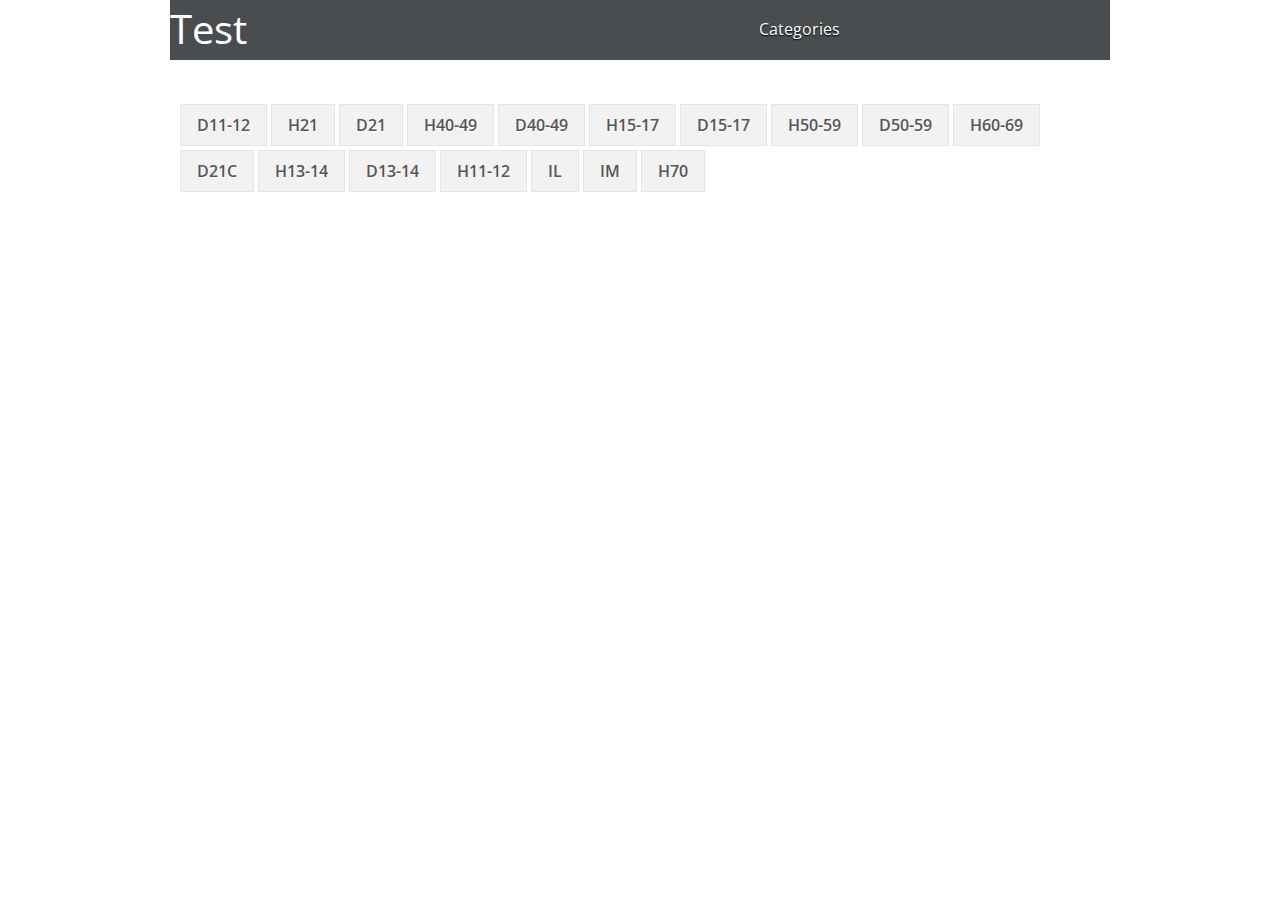
<file: index.html>
<!DOCTYPE html>
<!-- paulirish.com/2008/conditional-stylesheets-vs-css-hacks-answer-neither/ --><!--[if lt IE 7]> <html class="no-js ie6 oldie" lang="en"> <![endif]--><!--[if IE 7]>    <html class="no-js ie7 oldie" lang="en"> <![endif]--><!--[if IE 8]>    <html class="no-js ie8 oldie" lang="en"> <![endif]--><!--[if IE 9]>    <html class="no-js ie9" lang="en"> <![endif]--><!-- Consider adding an manifest.appcache: h5bp.com/d/Offline --><!--[if gt IE 9]><!--><html class="no-js" lang="en" itemscope itemtype="http://schema.org/Product">
<!--<![endif]--><head>
<meta http-equiv="Content-Type" content="text/html; charset=UTF-8">
<meta charset="utf-8">
<meta name="viewport" content="width=device-width, initial-scale=1, maximum-scale=1">
<!-- Use the .htaccess and remove these lines to avoid edge case issues.
			 More info: h5bp.com/b/378 --><meta http-equiv="X-UA-Compatible" content="IE=edge,chrome=1">
<title>Wifistaples</title>
<link rel="shortcut icon" href="favicon.png" type="image/x-icon">
<meta name="viewport" content="width=device-width, initial-scale=1.0, maximum-scale=1">
<!-- We highly recommend you use SASS and write your custom styles in sass/_custom.scss.
			 However, there is a blank style.css in the css directory should you prefer --><link rel="stylesheet" href="css/gumby.css">
<link rel="stylesheet" href="css/jquery.dataTables.css">
<link rel="stylesheet" href="css/datatables.responsive.css">
<link rel="stylesheet" href="css/style.css">
<script src="js/libs/modernizr-2.6.2.min.js"></script>
</head>
<body>
    <div class="navbar row" id="nav1">
        <a class="toggle" gumby-trigger="#nav1 #main-nav" href="#"><i class="icon-menu"></i></a>
        <h1 class="four columns logo small" id="logo">Test</h1>
        <ul class="eight columns" id="main-nav">
<li>
              <a href="#" onclick="navigateTo('categoryContent'); return false;">Categories</a>
            </li>

        </ul>
</div>



    <div class="container">
        <div class="row">
            <div id="mainContent" class="twelve columns navs">

                <div id="categoryContent" class="nav-content active">
                    <section class="enhanced-tabs"><ul class="enhanced-tab-nav">
<li onclick="tabsTo(); loadResults('D11-12'); return false;" class="switch" gumby-trigger=".D11-12 | .enhanced-tab-content:not(.D11-12)"><a href="#">D11-12</a></li>
<li onclick="tabsTo(); loadResults('H21'); return false;" class="switch" gumby-trigger=".H21 | .enhanced-tab-content:not(.H21)"><a href="#">H21</a></li>
<li onclick="tabsTo(); loadResults('D21'); return false;" class="switch" gumby-trigger=".D21 | .enhanced-tab-content:not(.D21)"><a href="#">D21</a></li>
<li onclick="tabsTo(); loadResults('H40-49'); return false;" class="switch" gumby-trigger=".H40-49 | .enhanced-tab-content:not(.H40-49)"><a href="#">H40-49</a></li>
<li onclick="tabsTo(); loadResults('D40-49'); return false;" class="switch" gumby-trigger=".D40-49 | .enhanced-tab-content:not(.D40-49)"><a href="#">D40-49</a></li>
<li onclick="tabsTo(); loadResults('H15-17'); return false;" class="switch" gumby-trigger=".H15-17 | .enhanced-tab-content:not(.H15-17)"><a href="#">H15-17</a></li>
<li onclick="tabsTo(); loadResults('D15-17'); return false;" class="switch" gumby-trigger=".D15-17 | .enhanced-tab-content:not(.D15-17)"><a href="#">D15-17</a></li>
<li onclick="tabsTo(); loadResults('H50-59'); return false;" class="switch" gumby-trigger=".H50-59 | .enhanced-tab-content:not(.H50-59)"><a href="#">H50-59</a></li>
<li onclick="tabsTo(); loadResults('D50-59'); return false;" class="switch" gumby-trigger=".D50-59 | .enhanced-tab-content:not(.D50-59)"><a href="#">D50-59</a></li>
<li onclick="tabsTo(); loadResults('H60-69'); return false;" class="switch" gumby-trigger=".H60-69 | .enhanced-tab-content:not(.H60-69)"><a href="#">H60-69</a></li>
<li onclick="tabsTo(); loadResults('D21C'); return false;" class="switch" gumby-trigger=".D21C | .enhanced-tab-content:not(.D21C)"><a href="#">D21C</a></li>
<li onclick="tabsTo(); loadResults('H13-14'); return false;" class="switch" gumby-trigger=".H13-14 | .enhanced-tab-content:not(.H13-14)"><a href="#">H13-14</a></li>
<li onclick="tabsTo(); loadResults('D13-14'); return false;" class="switch" gumby-trigger=".D13-14 | .enhanced-tab-content:not(.D13-14)"><a href="#">D13-14</a></li>
<li onclick="tabsTo(); loadResults('H11-12'); return false;" class="switch" gumby-trigger=".H11-12 | .enhanced-tab-content:not(.H11-12)"><a href="#">H11-12</a></li>
<li onclick="tabsTo(); loadResults('IL'); return false;" class="switch" gumby-trigger=".IL | .enhanced-tab-content:not(.IL)"><a href="#">IL</a></li>
<li onclick="tabsTo(); loadResults('IM'); return false;" class="switch" gumby-trigger=".IM | .enhanced-tab-content:not(.IM)"><a href="#">IM</a></li>
<li onclick="tabsTo(); loadResults('H70'); return false;" class="switch" gumby-trigger=".H70 | .enhanced-tab-content:not(.H70)"><a href="#">H70</a></li>
</ul>
<div class="enhanced-tab-content D11-12"><table id="D11-12">
<thead><tr>
<th class="centered-cell" stype="numericOrBlank">pl</th>
<th data-class="expand" class="no_sort">Name</th>
<th data-hide="phone" class="no_sort">Club</th>
<th data-hide="phone, tablet" stype="mystring">H.D&eacute;part</th>
<th data-hide="phone, tablet" stype="mystring">H.Arriv&eacute;e</th>
<th stype="mystring">Temps</th>
<th class="no_sort"></th>
</tr></thead>
<tbody></tbody>
</table></div>
<div class="enhanced-tab-content H21"><table id="H21">
<thead><tr>
<th class="centered-cell" stype="numericOrBlank">pl</th>
<th data-class="expand" class="no_sort">Name</th>
<th data-hide="phone" class="no_sort">Club</th>
<th data-hide="phone, tablet" stype="mystring">H.D&eacute;part</th>
<th data-hide="phone, tablet" stype="mystring">H.Arriv&eacute;e</th>
<th stype="mystring">Temps</th>
<th class="no_sort"></th>
</tr></thead>
<tbody></tbody>
</table></div>
<div class="enhanced-tab-content D21"><table id="D21">
<thead><tr>
<th class="centered-cell" stype="numericOrBlank">pl</th>
<th data-class="expand" class="no_sort">Name</th>
<th data-hide="phone" class="no_sort">Club</th>
<th data-hide="phone, tablet" stype="mystring">H.D&eacute;part</th>
<th data-hide="phone, tablet" stype="mystring">H.Arriv&eacute;e</th>
<th stype="mystring">Temps</th>
<th class="no_sort"></th>
</tr></thead>
<tbody></tbody>
</table></div>
<div class="enhanced-tab-content H40-49"><table id="H40-49">
<thead><tr>
<th class="centered-cell" stype="numericOrBlank">pl</th>
<th data-class="expand" class="no_sort">Name</th>
<th data-hide="phone" class="no_sort">Club</th>
<th data-hide="phone, tablet" stype="mystring">H.D&eacute;part</th>
<th data-hide="phone, tablet" stype="mystring">H.Arriv&eacute;e</th>
<th stype="mystring">Temps</th>
<th class="no_sort"></th>
</tr></thead>
<tbody></tbody>
</table></div>
<div class="enhanced-tab-content D40-49"><table id="D40-49">
<thead><tr>
<th class="centered-cell" stype="numericOrBlank">pl</th>
<th data-class="expand" class="no_sort">Name</th>
<th data-hide="phone" class="no_sort">Club</th>
<th data-hide="phone, tablet" stype="mystring">H.D&eacute;part</th>
<th data-hide="phone, tablet" stype="mystring">H.Arriv&eacute;e</th>
<th stype="mystring">Temps</th>
<th class="no_sort"></th>
</tr></thead>
<tbody></tbody>
</table></div>
<div class="enhanced-tab-content H15-17"><table id="H15-17">
<thead><tr>
<th class="centered-cell" stype="numericOrBlank">pl</th>
<th data-class="expand" class="no_sort">Name</th>
<th data-hide="phone" class="no_sort">Club</th>
<th data-hide="phone, tablet" stype="mystring">H.D&eacute;part</th>
<th data-hide="phone, tablet" stype="mystring">H.Arriv&eacute;e</th>
<th stype="mystring">Temps</th>
<th class="no_sort"></th>
</tr></thead>
<tbody></tbody>
</table></div>
<div class="enhanced-tab-content D15-17"><table id="D15-17">
<thead><tr>
<th class="centered-cell" stype="numericOrBlank">pl</th>
<th data-class="expand" class="no_sort">Name</th>
<th data-hide="phone" class="no_sort">Club</th>
<th data-hide="phone, tablet" stype="mystring">H.D&eacute;part</th>
<th data-hide="phone, tablet" stype="mystring">H.Arriv&eacute;e</th>
<th stype="mystring">Temps</th>
<th class="no_sort"></th>
</tr></thead>
<tbody></tbody>
</table></div>
<div class="enhanced-tab-content H50-59"><table id="H50-59">
<thead><tr>
<th class="centered-cell" stype="numericOrBlank">pl</th>
<th data-class="expand" class="no_sort">Name</th>
<th data-hide="phone" class="no_sort">Club</th>
<th data-hide="phone, tablet" stype="mystring">H.D&eacute;part</th>
<th data-hide="phone, tablet" stype="mystring">H.Arriv&eacute;e</th>
<th stype="mystring">Temps</th>
<th class="no_sort"></th>
</tr></thead>
<tbody></tbody>
</table></div>
<div class="enhanced-tab-content D50-59"><table id="D50-59">
<thead><tr>
<th class="centered-cell" stype="numericOrBlank">pl</th>
<th data-class="expand" class="no_sort">Name</th>
<th data-hide="phone" class="no_sort">Club</th>
<th data-hide="phone, tablet" stype="mystring">H.D&eacute;part</th>
<th data-hide="phone, tablet" stype="mystring">H.Arriv&eacute;e</th>
<th stype="mystring">Temps</th>
<th class="no_sort"></th>
</tr></thead>
<tbody></tbody>
</table></div>
<div class="enhanced-tab-content H60-69"><table id="H60-69">
<thead><tr>
<th class="centered-cell" stype="numericOrBlank">pl</th>
<th data-class="expand" class="no_sort">Name</th>
<th data-hide="phone" class="no_sort">Club</th>
<th data-hide="phone, tablet" stype="mystring">H.D&eacute;part</th>
<th data-hide="phone, tablet" stype="mystring">H.Arriv&eacute;e</th>
<th stype="mystring">Temps</th>
<th class="no_sort"></th>
</tr></thead>
<tbody></tbody>
</table></div>
<div class="enhanced-tab-content D21C"><table id="D21C">
<thead><tr>
<th class="centered-cell" stype="numericOrBlank">pl</th>
<th data-class="expand" class="no_sort">Name</th>
<th data-hide="phone" class="no_sort">Club</th>
<th data-hide="phone, tablet" stype="mystring">H.D&eacute;part</th>
<th data-hide="phone, tablet" stype="mystring">H.Arriv&eacute;e</th>
<th stype="mystring">Temps</th>
<th class="no_sort"></th>
</tr></thead>
<tbody></tbody>
</table></div>
<div class="enhanced-tab-content H13-14"><table id="H13-14">
<thead><tr>
<th class="centered-cell" stype="numericOrBlank">pl</th>
<th data-class="expand" class="no_sort">Name</th>
<th data-hide="phone" class="no_sort">Club</th>
<th data-hide="phone, tablet" stype="mystring">H.D&eacute;part</th>
<th data-hide="phone, tablet" stype="mystring">H.Arriv&eacute;e</th>
<th stype="mystring">Temps</th>
<th class="no_sort"></th>
</tr></thead>
<tbody></tbody>
</table></div>
<div class="enhanced-tab-content D13-14"><table id="D13-14">
<thead><tr>
<th class="centered-cell" stype="numericOrBlank">pl</th>
<th data-class="expand" class="no_sort">Name</th>
<th data-hide="phone" class="no_sort">Club</th>
<th data-hide="phone, tablet" stype="mystring">H.D&eacute;part</th>
<th data-hide="phone, tablet" stype="mystring">H.Arriv&eacute;e</th>
<th stype="mystring">Temps</th>
<th class="no_sort"></th>
</tr></thead>
<tbody></tbody>
</table></div>
<div class="enhanced-tab-content H11-12"><table id="H11-12">
<thead><tr>
<th class="centered-cell" stype="numericOrBlank">pl</th>
<th data-class="expand" class="no_sort">Name</th>
<th data-hide="phone" class="no_sort">Club</th>
<th data-hide="phone, tablet" stype="mystring">H.D&eacute;part</th>
<th data-hide="phone, tablet" stype="mystring">H.Arriv&eacute;e</th>
<th stype="mystring">Temps</th>
<th class="no_sort"></th>
</tr></thead>
<tbody></tbody>
</table></div>
<div class="enhanced-tab-content IL"><table id="IL">
<thead><tr>
<th class="centered-cell" stype="numericOrBlank">pl</th>
<th data-class="expand" class="no_sort">Name</th>
<th data-hide="phone" class="no_sort">Club</th>
<th data-hide="phone, tablet" stype="mystring">H.D&eacute;part</th>
<th data-hide="phone, tablet" stype="mystring">H.Arriv&eacute;e</th>
<th stype="mystring">Temps</th>
<th class="no_sort"></th>
</tr></thead>
<tbody></tbody>
</table></div>
<div class="enhanced-tab-content IM"><table id="IM">
<thead><tr>
<th class="centered-cell" stype="numericOrBlank">pl</th>
<th data-class="expand" class="no_sort">Name</th>
<th data-hide="phone" class="no_sort">Club</th>
<th data-hide="phone, tablet" stype="mystring">H.D&eacute;part</th>
<th data-hide="phone, tablet" stype="mystring">H.Arriv&eacute;e</th>
<th stype="mystring">Temps</th>
<th class="no_sort"></th>
</tr></thead>
<tbody></tbody>
</table></div>
<div class="enhanced-tab-content H70"><table id="H70">
<thead><tr>
<th class="centered-cell" stype="numericOrBlank">pl</th>
<th data-class="expand" class="no_sort">Name</th>
<th data-hide="phone" class="no_sort">Club</th>
<th data-hide="phone, tablet" stype="mystring">H.D&eacute;part</th>
<th data-hide="phone, tablet" stype="mystring">H.Arriv&eacute;e</th>
<th stype="mystring">Temps</th>
<th class="no_sort"></th>
</tr></thead>
<tbody></tbody>
</table></div></section>
</div>

            </div>
        </div>
    </div>
    <script src="js/libs/lodash/lodash.min.js"></script><script src="js/libs/jquery-1.9.1.min.js"></script><!-- Include DataTables --><script src="js/libs/gumby.min.js"></script><script src="js/plugins.js"></script><script src="js/main.js"></script><script src="js/libs/jquery.dataTables.min.js"></script><script src="js/libs/datatables.fnReloadAjax.js"></script><script src="js/libs/datatables.specialSorting.js"></script><script src="js/libs/datatables.responsive.js"></script><!--<script src="js/libs/enquire.js"></script>--><script src="js/datatransfer.js"></script><script src="js/navigation.js"></script><!--
  Include gumby.js followed by UI modules.
  Or concatenate and minify into a single file
  <script src="js/libs/gumby.js"></script>
  <script src="js/libs/ui/gumby.retina.js"></script>
  <script src="js/libs/ui/gumby.fixed.js"></script>
  <script src="js/libs/ui/gumby.skiplink.js"></script>
  <script src="js/libs/ui/gumby.toggleswitch.js"></script>
  <script src="js/libs/ui/gumby.checkbox.js"></script>
  <script src="js/libs/ui/gumby.radiobtn.js"></script>
  <script src="js/libs/ui/gumby.tabs.js"></script>
  <script src="js/libs/ui/gumby.navbar.js"></script>
  <script src="js/libs/ui/jquery.validation.js"></script>
  <script src="js/libs/gumby.init.js"></script>--><!-- Change UA-XXXXX-X to be your site's ID --><!--<script>
    window._gaq = [['_setAccount','UAXXXXXXXX1'],['_trackPageview'],['_trackPageLoadTime']];
    Modernizr.load({
      load: ('https:' == location.protocol ? '//ssl' : '//www') + '.google-analytics.com/ga.js'
    });
  </script>--><!-- Prompt IE 6 users to install Chrome Frame. Remove this if you want to support IE 6.
       chromium.org/developers/how-tos/chrome-frame-getting-started --><!--[if lt IE 7 ]>
    <script src="//ajax.googleapis.com/ajax/libs/chrome-frame/1.0.3/CFInstall.min.js"></script>
    <script>window.attachEvent('onload',function(){CFInstall.check({mode:'overlay'})})</script>
  <![endif]-->
</body>
</html>
</file>
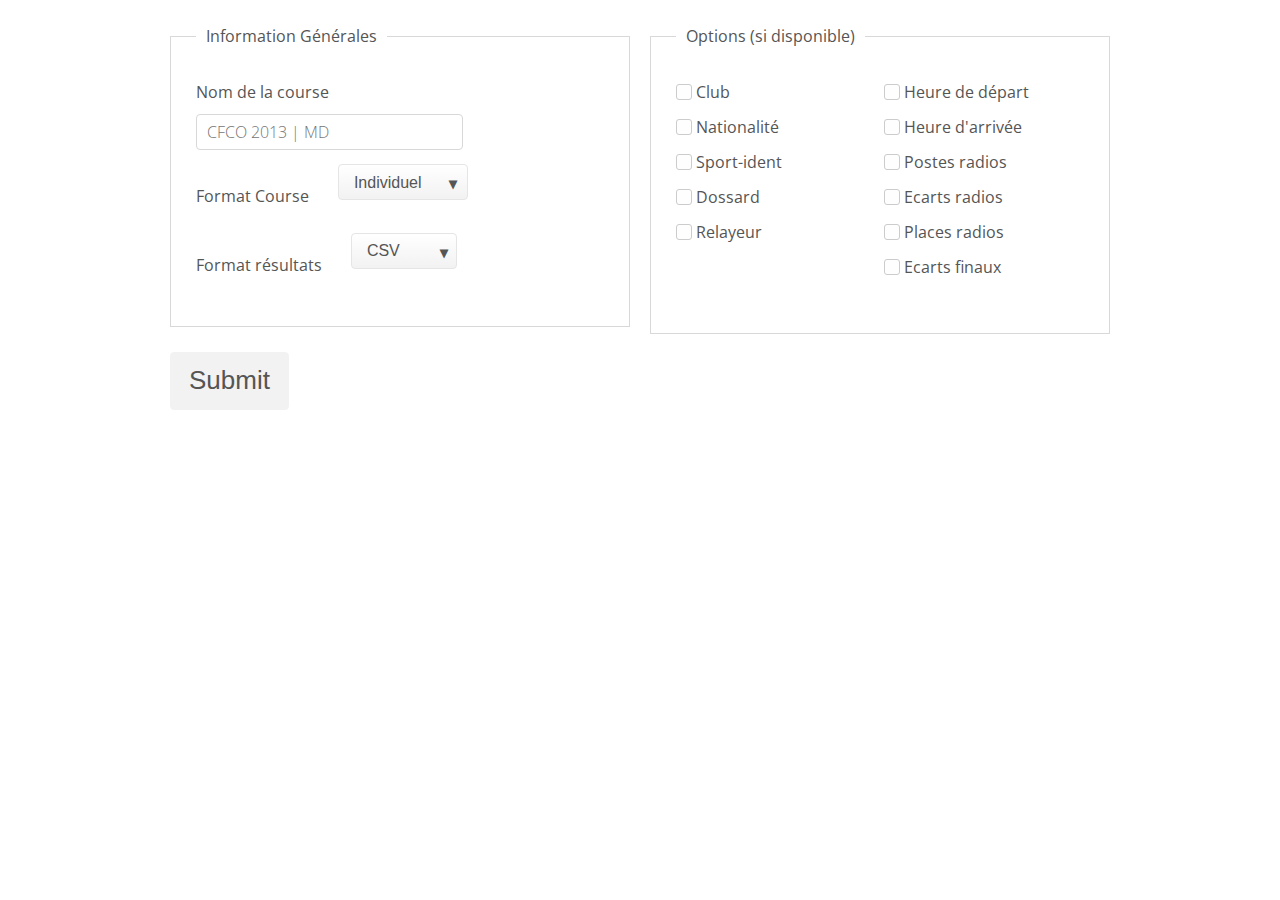
<file: admin.html>
<!doctype html>
<!-- paulirish.com/2008/conditional-stylesheets-vs-css-hacks-answer-neither/ -->
<!--[if lt IE 7]> <html class="no-js ie6 oldie" lang="en"> <![endif]-->
<!--[if IE 7]>    <html class="no-js ie7 oldie" lang="en"> <![endif]-->
<!--[if IE 8]>    <html class="no-js ie8 oldie" lang="en"> <![endif]-->
<!--[if IE 9]>    <html class="no-js ie9" lang="en"> <![endif]-->
<!-- Consider adding an manifest.appcache: h5bp.com/d/Offline -->
<!--[if gt IE 9]><!--> <html class="no-js" lang="en" itemscope itemtype="http://schema.org/Product"> <!--<![endif]-->
<head>
	<meta charset="utf-8">
    <meta name="viewport" content="width=device-width, initial-scale=1, maximum-scale=1">
	<!-- Use the .htaccess and remove these lines to avoid edge case issues.
			 More info: h5bp.com/b/378 -->
	<meta http-equiv="X-UA-Compatible" content="IE=edge,chrome=1">

	<title>Admin | Wifistaples</title>


	<link rel="shortcut icon" href="favicon.png" type="image/x-icon" />

	<meta name="viewport" content="width=device-width, initial-scale=1.0, maximum-scale=1">

	<!-- We highly recommend you use SASS and write your custom styles in sass/_custom.scss.
			 However, there is a blank style.css in the css directory should you prefer -->
	<link rel="stylesheet" href="css/gumby.css">
	<link rel="stylesheet" href="css/style.css">

	<script src="js/libs/modernizr-2.6.2.min.js"></script>


</head>
<body>
<div class="row">
<form class = "twelve columns" method ="post" action = "admin.php" >
    <div class="row">
      <fieldset class="six columns">
        <legend>Information Générales</legend>
        <ul>
          <li class="field">
            <label class="inline" for="name">Nom de la course</label>
            <input class="wide text input" id="name" name="name" type="text" placeholder="CFCO 2013 | MD" required/>
          </li>
          <li class="field">
            <label class="inline">Format Course</label>
            <div class="picker">
                <select name="relay">
                  <option value="false">Individuel</option>
                  <option value="true">Relais</option>
                </select>
            </div>
          </li>
          <li class="field">
            <label class="inline">Format résultats</label>
            <div class="picker">
                <select name="format">
                  <option value="csv">CSV</option>
                  <option value="xml">XML</option>
                  <option value="html">HTML</option>
                </select>
            </div>
          </li>
        </ul>
      </fieldset>
      <fieldset class="six columns">
        <legend>Options (si disponible)</legend>
            <div class="row">
              <ul class="six columns">
                <li class="field">
                  <label class="checkbox" for="club">
                    <input name="checkbox[]" id="club" value="club" type="checkbox">
                    <span></span> Club
                  </label>
                  <label class="checkbox" for="nat">
                    <input name="checkbox[]" id="nat" value="nat" type="checkbox" >
                    <span></span> Nationalité
                  </label>
                  <label class="checkbox" for="si">
                    <input name="checkbox[]" id="si" value="si" type="checkbox">
                    <span></span> Sport-ident
                  </label>
                  <label class="checkbox" for="dos">
                    <input name="checkbox[]" id="dos" value="dos" type="checkbox">
                    <span></span> Dossard
                  </label>
                  <label class="checkbox" for="rel">
                    <input name="checkbox[]" id="rel" value="rel" type="checkbox">
                    <span></span> Relayeur
                  </label>
                </li>
              </ul>
              <ul class="six columns">
                <li class="field">
                  <label class="checkbox" for="start">
                    <input name="checkbox[]" id="start" value="start" type="checkbox">
                    <span></span> Heure de départ
                  </label>
                  <label class="checkbox" for="fin">
                    <input name="checkbox[]" id="fin" value="fin" type="checkbox">
                    <span></span> Heure d'arrivée
                  </label>
                  <label class="checkbox" for="rad">
                    <input name="checkbox[]" id="rad" value="rad" type="checkbox">
                    <span></span> Postes radios
                  </label>
                  <label class="checkbox" for="ecrad">
                    <input name="checkbox[]" id="ecrad" value="ecrad" type="checkbox">
                    <span></span> Ecarts radios
                  </label>
                  <label class="checkbox" for="plrad">
                    <input name="checkbox[]" id="plrad" value="plrad" type="checkbox">
                    <span></span> Places radios
                  </label>
                  <label class="checkbox" for="ecfin">
                    <input name="checkbox[]" id="ecfin" value="ecfin" type="checkbox">
                    <span></span> Ecarts finaux
                  </label>
                </li>
              </ul>
            </div>
      </fieldset>
    </div>
    <div class="row">
        <div class="large metro rounded btn default"><input name="submit" type="submit" value="Submit" /></div>
    </div>
</form>
</div>
	<!-- Grab Google CDN's jQuery, fall back to local if offline -->
	<script src="http://ajax.googleapis.com/ajax/libs/jquery/1.9.1/jquery.min.js"></script>
	<script>window.jQuery || document.write('<script src="js/libs/jquery-1.9.1.min.js"><\/script>')</script>
<!-- Include DataTables -->
    <script src="js/libs/gumby.min.js"></script>
    <script src="js/plugins.js"></script>
    <script src="js/main.js"></script>


  <!--
  Include gumby.js followed by UI modules.
  Or concatenate and minify into a single file
  <script src="js/libs/gumby.js"></script>
  <script src="js/libs/ui/gumby.retina.js"></script>
  <script src="js/libs/ui/gumby.fixed.js"></script>
  <script src="js/libs/ui/gumby.skiplink.js"></script>
  <script src="js/libs/ui/gumby.toggleswitch.js"></script>
  <script src="js/libs/ui/gumby.checkbox.js"></script>
  <script src="js/libs/ui/gumby.radiobtn.js"></script>
  <script src="js/libs/ui/gumby.tabs.js"></script>
  <script src="js/libs/ui/gumby.navbar.js"></script>
  <script src="js/libs/ui/jquery.validation.js"></script>
  <script src="js/libs/gumby.init.js"></script>-->



  <!-- Change UA-XXXXX-X to be your site's ID -->
  <!--<script>
    window._gaq = [['_setAccount','UAXXXXXXXX1'],['_trackPageview'],['_trackPageLoadTime']];
    Modernizr.load({
      load: ('https:' == location.protocol ? '//ssl' : '//www') + '.google-analytics.com/ga.js'
    });
  </script>-->

  <!-- Prompt IE 6 users to install Chrome Frame. Remove this if you want to support IE 6.
       chromium.org/developers/how-tos/chrome-frame-getting-started -->
  <!--[if lt IE 7 ]>
    <script src="//ajax.googleapis.com/ajax/libs/chrome-frame/1.0.3/CFInstall.min.js"></script>
    <script>window.attachEvent('onload',function(){CFInstall.check({mode:'overlay'})})</script>
  <![endif]-->

  </body>
</html>
</file>
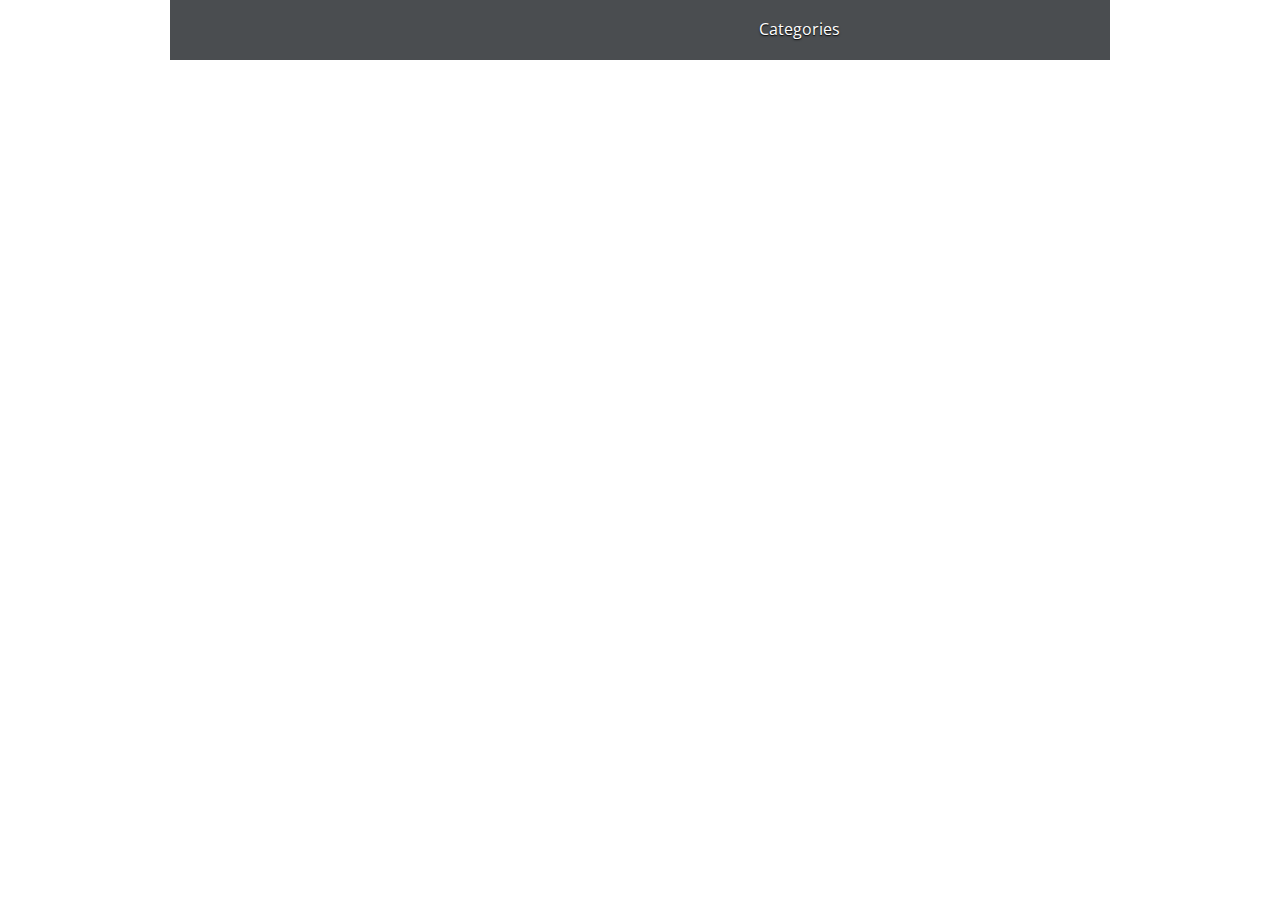
<file: base_index.html>
<!doctype html>
<!-- paulirish.com/2008/conditional-stylesheets-vs-css-hacks-answer-neither/ -->
<!--[if lt IE 7]> <html class="no-js ie6 oldie" lang="en"> <![endif]-->
<!--[if IE 7]>    <html class="no-js ie7 oldie" lang="en"> <![endif]-->
<!--[if IE 8]>    <html class="no-js ie8 oldie" lang="en"> <![endif]-->
<!--[if IE 9]>    <html class="no-js ie9" lang="en"> <![endif]-->
<!-- Consider adding an manifest.appcache: h5bp.com/d/Offline -->
<!--[if gt IE 9]><!--> <html class="no-js" lang="en" itemscope itemtype="http://schema.org/Product"> <!--<![endif]-->
<head>
	<meta charset="utf-8">
    <meta name="viewport" content="width=device-width, initial-scale=1, maximum-scale=1">
	<!-- Use the .htaccess and remove these lines to avoid edge case issues.
			 More info: h5bp.com/b/378 -->
	<meta http-equiv="X-UA-Compatible" content="IE=edge,chrome=1">

	<title>Wifistaples</title>


	<link rel="shortcut icon" href="favicon.png" type="image/x-icon" />

	<meta name="viewport" content="width=device-width, initial-scale=1.0, maximum-scale=1">

	<!-- We highly recommend you use SASS and write your custom styles in sass/_custom.scss.
			 However, there is a blank style.css in the css directory should you prefer -->
	<link rel="stylesheet" href="css/gumby.css">
	<link rel="stylesheet" href="css/jquery.dataTables.css">
	<link rel="stylesheet" href="css/datatables.responsive.css">
	<link rel="stylesheet" href="css/style.css">

	<script src="js/libs/modernizr-2.6.2.min.js"></script>


</head>
<body>
    <div class="navbar row" id="nav1">
        <a class="toggle" gumby-trigger="#nav1 #main-nav" href="#"><i class="icon-menu"></i></a>
        <h1 class="four columns logo small" id="logo">
        </h1>
        <ul class="eight columns" id="main-nav">
            <li>
              <a href="#"  onclick="navigateTo('categoryContent'); return false;">Categories</a>
            </li>

        </ul>
  </div>



    <div class="container">
        <div class="row">
            <div id="mainContent" class="twelve columns navs">

                <div id="categoryContent" class="nav-content active">
                    <section class="enhanced-tabs">
                      <ul class="enhanced-tab-nav">
                      </ul>
                    </section>
                </div>

            </div>
        </div>
    </div>
    <script src="js/libs/lodash/lodash.min.js"></script>

	<script src="js/libs/jquery-1.9.1.min.js"></script>
<!-- Include DataTables -->
    <script src="js/libs/gumby.min.js"></script>
    <script src="js/plugins.js"></script>
    <script src="js/main.js"></script>

    <script src="js/libs/jquery.dataTables.min.js"></script>
    <script src="js/libs/datatables.fnReloadAjax.js"></script>
    <script src="js/libs/datatables.specialSorting.js"></script>
    <script src="js/libs/datatables.responsive.js"></script>
	<!--<script src="js/libs/enquire.js"></script>-->
	<script src="js/datatransfer.js"></script>
	<script src="js/navigation.js"></script>

  <!--
  Include gumby.js followed by UI modules.
  Or concatenate and minify into a single file
  <script src="js/libs/gumby.js"></script>
  <script src="js/libs/ui/gumby.retina.js"></script>
  <script src="js/libs/ui/gumby.fixed.js"></script>
  <script src="js/libs/ui/gumby.skiplink.js"></script>
  <script src="js/libs/ui/gumby.toggleswitch.js"></script>
  <script src="js/libs/ui/gumby.checkbox.js"></script>
  <script src="js/libs/ui/gumby.radiobtn.js"></script>
  <script src="js/libs/ui/gumby.tabs.js"></script>
  <script src="js/libs/ui/gumby.navbar.js"></script>
  <script src="js/libs/ui/jquery.validation.js"></script>
  <script src="js/libs/gumby.init.js"></script>-->



  <!-- Change UA-XXXXX-X to be your site's ID -->
  <!--<script>
    window._gaq = [['_setAccount','UAXXXXXXXX1'],['_trackPageview'],['_trackPageLoadTime']];
    Modernizr.load({
      load: ('https:' == location.protocol ? '//ssl' : '//www') + '.google-analytics.com/ga.js'
    });
  </script>-->

  <!-- Prompt IE 6 users to install Chrome Frame. Remove this if you want to support IE 6.
       chromium.org/developers/how-tos/chrome-frame-getting-started -->
  <!--[if lt IE 7 ]>
    <script src="//ajax.googleapis.com/ajax/libs/chrome-frame/1.0.3/CFInstall.min.js"></script>
    <script>window.attachEvent('onload',function(){CFInstall.check({mode:'overlay'})})</script>
  <![endif]-->

  </body>
</html>
</file>
<file: css/gumby.css>
@charset "UTF-8";
@import url(//fonts.googleapis.com/css?family=Open+Sans:400,300,600,700);
/*
* Gumby Framework Version 2.0
* ---------------------------
* Follow @gumbycss on twitter and spread the love.
* We worked super hard on making this awesome and released it to the web.
* All we ask is you leave this intact. #gumbyisawesome
*
* http://www.gumbyframework.com/
*/
html, body, div, span, applet, object, iframe, h1, h2, h3, h4, h5, h6, p, blockquote, pre, a, abbr, acronym, address, big, cite, code, del, dfn, em, img, ins, kbd, q, s, samp, small, strike, strong, sub, sup, tt, var, b, u, i, center, dl, dt, dd, ol, ul, li, fieldset, form, label, legend, table, caption, tbody, tfoot, thead, tr, th, td, article, aside, canvas, details, embed, figure, figcaption, footer, header, hgroup, menu, nav, output, ruby, section, summary, time, mark, audio, video { margin: 0; padding: 0; border: 0; font: inherit; font-size: 100%; vertical-align: baseline; }

html { line-height: 1; }

ol, ul { list-style: none; }

table { border-collapse: collapse; border-spacing: 0; }

caption, th, td { text-align: left; font-weight: normal; vertical-align: middle; }

q, blockquote { quotes: none; }
q:before, q:after, blockquote:before, blockquote:after { content: ""; content: none; }

a img { border: none; }

article, aside, details, figcaption, figure, footer, header, hgroup, menu, nav, section, summary { display: block; }

* html { font-size: 100%; }

html { font-size: 16px; line-height: 1.625em; }

html * { -webkit-box-sizing: border-box; -moz-box-sizing: border-box; box-sizing: border-box; }

body { background: white; font-family: "Open Sans"; font-weight: 400; color: #555555; position: relative; -webkit-font-smoothing: antialiased; }
@media only screen and (max-width: 767px) { body { -webkit-text-size-adjust: none; -ms-text-size-adjust: none; width: 100%; min-width: 0; } }

html, body { height: 100%; }

.ie9 { font-family: "Open Sans"; }
.ie9 * { font-family: "Open Sans"; }

.hide { display: none; }

.hide.active, .show { display: block; }

.fixed { position: fixed; }
@media only screen and (max-width: 768px) { .fixed { position: relative !important; } }

.text-center { text-align: center; }

.text-left { text-align: left; }

.text-right { text-align: right; }

/* Fonts */
@font-face { font-family: "entypo"; font-style: normal; font-weight: 400; src: url(../fonts/icons/entypo.eot); src: url("../fonts/icons/entypo.eot?#iefix") format("ie9-skip-eot"), url("../fonts/icons/entypo.woff") format("woff"), url("../fonts/icons/entypo.ttf") format("truetype"); }

h1, h2, h3, h4, h5, h6 { font-family: "Open Sans"; font-weight: Normal; color: #444444; text-rendering: optimizeLegibility; padding-top: 0.273em; line-height: 1.15538em; padding-bottom: 0.273em; }
h1 a, h2 a, h3 a, h4 a, h5 a, h6 a { color: #d04526; }

@media only screen and (max-width: 767px) { h1, h2, h3, h4, h5, h6 { word-wrap: break-word; } }
h1 { font-size: 68px; font-size: 4.25rem; }
h1.xlarge { font-size: 110px; font-size: 6.875rem; }
h1.xxlarge { font-size: 126px; font-size: 7.875rem; }
h1.absurd { font-size: 177px; font-size: 11.0625rem; }

h2 { font-size: 42px; font-size: 2.625rem; }

h3 { font-size: 30px; font-size: 1.875rem; }

h4 { font-size: 26px; font-size: 1.625rem; }

h5 { font-size: 18px; font-size: 1.125rem; }

h6 { font-size: 16px; font-size: 1rem; }

@media only screen and (max-width: 767px) { h1 { font-size: 42px; font-size: 2.625rem; }
  h2 { font-size: 36px; font-size: 2.25rem; } }
.subhead { color: #777; font-weight: normal; margin-bottom: 20px; }

/*=====================================================  Links & Paragraph styles  ======================================================*/
p { font-family: "Open Sans"; font-weight: 400; font-size: 16px; font-size: 1rem; margin-bottom: 13px; line-height: 1.625em; }
p.lead { font-size: 20px; font-size: 1.25rem; margin-bottom: 18px; }
@media only screen and (max-width: 768px) { p { font-size: 17.6px; font-size: 1.1rem; line-height: 1.625em; } }

a { color: #d04526; text-decoration: none; outline: 0; line-height: inherit; }
a:hover { color: #c03d20; }

/*=====================================================
 Lists  ======================================================*/
ul, ol { margin-bottom: 0.273em; }

ul { list-style: none outside; }

ol { list-style: decimal; margin-left: 30px; }

ul.square, ul.circle, ul.disc { margin-left: 25px; }
ul.square { list-style: square outside; }
ul.circle { list-style: circle outside; }
ul.disc { list-style: disc outside; }
ul ul { margin: 4px 0 5px 25px; }

ol ol { margin: 4px 0 5px 30px; }

li { padding-bottom: 0.273em; }

ul.large li { line-height: 21px; }

dl dt { font-weight: bold; font-size: 16px; font-size: 1rem; }

@media only screen and (max-width: 768px) { ul, ol, dl, p { text-align: left; } }
/* Mobile */
em { font-style: italic; line-height: inherit; }

strong { font-weight: 700; line-height: inherit; }

small { font-size: 56.4%; line-height: inherit; }

h1 small, h2 small, h3 small, h4 small, h5 small { color: #777; }

/*  Blockquotes  */
blockquote { line-height: 20px; color: #777; margin: 0 0 18px; padding: 9px 20px 0 19px; border-left: 5px solid #cccccc; }
blockquote p { line-height: 20px; color: #777; }
blockquote cite { display: block; font-size: 12px; font-size: 1.2rem; color: #555555; }
blockquote cite:before { content: "\2014 \0020"; }
blockquote cite a { color: #555555; }
blockquote cite a:visited { color: #555555; }

hr { border: 1px solid #cccccc; clear: both; margin: 16px 0 18px; height: 0; }

abbr, acronym { text-transform: uppercase; font-size: 90%; color: #222; border-bottom: 1px solid #cccccc; cursor: help; }

abbr { text-transform: none; }

/** Print styles.  Inlined to avoid required HTTP connection: www.phpied.com/delay-loading-your-print-css/ Credit to Paul Irish and HTML5 Boilerplate (html5boilerplate.com) */
@media print { * { background: transparent !important; color: black !important; text-shadow: none !important; filter: none !important; -ms-filter: none !important; }
  /* Black prints faster: sanbeiji.com/archives/953 */
  p a { color: #555555 !important; text-decoration: underline; }
  p a:visited { color: #555555 !important; text-decoration: underline; }
  p a[href]:after { content: " (" attr(href) ")"; }
  abbr[title]:after { content: " (" attr(title) ")"; }
  .ir a:after { content: ""; }
  a[href^="javascript:"]:after, a[href^="#"]:after { content: ""; }
  /* Don't show links for images, or javascript/internal links */
  pre, blockquote { border: 1px solid #999999; page-break-inside: avoid; }
  thead { display: table-header-group; }
  /* css-discuss.incutio.com/wiki/Printing_Tables */
  tr, img { page-break-inside: avoid; }
  @page { margin: 0.5cm; }
  p, h2, h3 { orphans: 3; widows: 3; }
  h2, h3 { page-break-after: avoid; } }
/*=================================================
 +++ LE GRID +++ A Responsive Grid -- Gumby defaults to a standard 960 grid, but you can change it to whatever you'd like.
 ==================================================*/
/*.container { padding: 0px $gutter-in-px;
}*/
.row { width: 100%; max-width: 940px; min-width: 320px; margin: 0 auto; }
@media only screen and (max-width: 960px) { .row { padding: 0 20px; } }
.row .row { min-width: 0px; }
@media only screen and (max-width: 960px) { .row .row { padding: 0; } }

/* To fix the grid into a different size, set max-width to your desired width */
.column, .columns { margin-left: 2.12766%; float: left; min-height: 1px; -webkit-box-sizing: border-box; -moz-box-sizing: border-box; box-sizing: border-box; }

.column:first-child, .columns:first-child, .alpha { margin-left: 0px; }

.column.omega, .columns.omega { float: right; }

/* Column Classes */
.row .one.column { width: 6.38298%; }
.row .one.columns { width: 6.38298%; }
.row .two.columns { width: 14.89362%; }
.row .three.columns { width: 23.40426%; }
.row .four.columns { width: 31.91489%; }
.row .five.columns { width: 40.42553%; }
.row .six.columns { width: 48.93617%; }
.row .seven.columns { width: 57.44681%; }
.row .eight.columns { width: 65.95745%; }
.row .nine.columns { width: 74.46809%; }
.row .ten.columns { width: 82.97872%; }
.row .eleven.columns { width: 91.48936%; }
.row .twelve.columns { width: 100%; }

/* Push Classes */
.row .push_one { margin-left: 10.6383%; }
.row .push_one:first-child { margin-left: 8.51064%; }
.row .push_two { margin-left: 19.14894%; }
.row .push_two:first-child { margin-left: 17.02128%; }
.row .push_three { margin-left: 27.65957%; }
.row .push_three:first-child { margin-left: 25.53191%; }
.row .push_four { margin-left: 36.17021%; }
.row .push_four:first-child { margin-left: 34.04255%; }
.row .push_five { margin-left: 44.68085%; }
.row .push_five:first-child { margin-left: 42.55319%; }
.row .push_six { margin-left: 53.19149%; }
.row .push_six:first-child { margin-left: 51.06383%; }
.row .push_seven { margin-left: 61.70213%; }
.row .push_seven:first-child { margin-left: 59.57447%; }
.row .push_eight { margin-left: 70.21277%; }
.row .push_eight:first-child { margin-left: 68.08511%; }
.row .push_nine { margin-left: 78.7234%; }
.row .push_nine:first-child { margin-left: 76.59574%; }
.row .push_ten { margin-left: 87.23404%; }
.row .push_ten:first-child { margin-left: 85.10638%; }
.row .push_eleven { margin-left: 95.74468%; }
.row .push_eleven:first-child { margin-left: 93.61702%; }

/* Centered Classes */
.row .one.centered { margin-left: 46.80851%; }
.row .two.centered { margin-left: 42.55319%; }
.row .three.centered { margin-left: 38.29787%; }
.row .four.centered { margin-left: 34.04255%; }
.row .five.centered { margin-left: 29.78723%; }
.row .six.centered { margin-left: 25.53191%; }
.row .seven.centered { margin-left: 21.2766%; }
.row .eight.centered { margin-left: 17.02128%; }
.row .nine.centered { margin-left: 12.76596%; }
.row .ten.centered { margin-left: 8.51064%; }
.row .eleven.centered { margin-left: 4.25532%; }

/* Hybrid Grid Columns */
.sixteen.colgrid .row .one.column { width: 4.25532%; }
.sixteen.colgrid .row .one.columns { width: 4.25532%; }
.sixteen.colgrid .row .two.columns { width: 10.6383%; }
.sixteen.colgrid .row .three.columns { width: 17.02128%; }
.sixteen.colgrid .row .four.columns { width: 23.40426%; }
.sixteen.colgrid .row .five.columns { width: 29.78723%; }
.sixteen.colgrid .row .six.columns { width: 36.17021%; }
.sixteen.colgrid .row .seven.columns { width: 42.55319%; }
.sixteen.colgrid .row .eight.columns { width: 48.93617%; }
.sixteen.colgrid .row .nine.columns { width: 55.31915%; }
.sixteen.colgrid .row .ten.columns { width: 61.70213%; }
.sixteen.colgrid .row .eleven.columns { width: 68.08511%; }
.sixteen.colgrid .row .twelve.columns { width: 74.46809%; }
.sixteen.colgrid .row .thirteen.columns { width: 80.85106%; }
.sixteen.colgrid .row .fourteen.columns { width: 87.23404%; }
.sixteen.colgrid .row .fifteen.columns { width: 93.61702%; }
.sixteen.colgrid .row .sixteen.columns { width: 100%; }

/* Hybrid Push Classes */
.sixteen.colgrid .row .push_one { margin-left: 8.51064%; }
.sixteen.colgrid .row .push_one:first-child { margin-left: 6.38298%; }
.sixteen.colgrid .row .push_two { margin-left: 14.89362%; }
.sixteen.colgrid .row .push_two:first-child { margin-left: 12.76596%; }
.sixteen.colgrid .row .push_three { margin-left: 21.2766%; }
.sixteen.colgrid .row .push_three:first-child { margin-left: 19.14894%; }
.sixteen.colgrid .row .push_four { margin-left: 27.65957%; }
.sixteen.colgrid .row .push_four:first-child { margin-left: 25.53191%; }
.sixteen.colgrid .row .push_five { margin-left: 34.04255%; }
.sixteen.colgrid .row .push_five:first-child { margin-left: 31.91489%; }
.sixteen.colgrid .row .push_six { margin-left: 40.42553%; }
.sixteen.colgrid .row .push_six:first-child { margin-left: 38.29787%; }
.sixteen.colgrid .row .push_seven { margin-left: 46.80851%; }
.sixteen.colgrid .row .push_seven:first-child { margin-left: 44.68085%; }
.sixteen.colgrid .row .push_eight { margin-left: 53.19149%; }
.sixteen.colgrid .row .push_eight:first-child { margin-left: 51.06383%; }
.sixteen.colgrid .row .push_nine { margin-left: 59.57447%; }
.sixteen.colgrid .row .push_nine:first-child { margin-left: 57.44681%; }
.sixteen.colgrid .row .push_ten { margin-left: 65.95745%; }
.sixteen.colgrid .row .push_ten:first-child { margin-left: 63.82979%; }
.sixteen.colgrid .row .push_eleven { margin-left: 72.34043%; }
.sixteen.colgrid .row .push_eleven:first-child { margin-left: 70.21277%; }
.sixteen.colgrid .row .push_twelve { margin-left: 78.7234%; }
.sixteen.colgrid .row .push_twelve:first-child { margin-left: 76.59574%; }
.sixteen.colgrid .row .push_thirteen { margin-left: 85.10638%; }
.sixteen.colgrid .row .push_thirteen:first-child { margin-left: 82.97872%; }
.sixteen.colgrid .row .push_fourteen { margin-left: 91.48936%; }
.sixteen.colgrid .row .push_fourteen:first-child { margin-left: 89.3617%; }
.sixteen.colgrid .row .push_fifteen { margin-left: 97.87234%; }
.sixteen.colgrid .row .push_fifteen:first-child { margin-left: 95.74468%; }

/* Hybrid Centered Classes */
.sixteen.colgrid .row .one.centered { margin-left: 47.87234%; }
.sixteen.colgrid .row .two.centered { margin-left: 44.68085%; }
.sixteen.colgrid .row .three.centered { margin-left: 41.48936%; }
.sixteen.colgrid .row .four.centered { margin-left: 38.29787%; }
.sixteen.colgrid .row .five.centered { margin-left: 35.10638%; }
.sixteen.colgrid .row .six.centered { margin-left: 31.91489%; }
.sixteen.colgrid .row .seven.centered { margin-left: 28.7234%; }
.sixteen.colgrid .row .eight.centered { margin-left: 25.53191%; }
.sixteen.colgrid .row .nine.centered { margin-left: 22.34043%; }
.sixteen.colgrid .row .ten.centered { margin-left: 19.14894%; }
.sixteen.colgrid .row .eleven.centered { margin-left: 15.95745%; }
.sixteen.colgrid .row .twelve.centered { margin-left: 12.76596%; }
.sixteen.colgrid .row .thirteen.centered { margin-left: 9.57447%; }
.sixteen.colgrid .row .fourteen.centered { margin-left: 6.38298%; }
.sixteen.colgrid .row .fifteen.centered { margin-left: 3.19149%; }

.pull_right { float: right; }

.pull_left { float: left; }

img, object, embed { max-width: 100%; height: auto; }

img { -ms-interpolation-mode: bicubic; }

#map_canvas img, .map_canvas img { max-width: none !important; }

/* Tile Grid */
.tiles { display: block; overflow: hidden; }
.tiles > li { display: block; height: auto; float: left; padding-bottom: 0; }
.tiles.two_up { margin-left: -4%; }
.tiles.two_up > li { margin-left: 4%; width: 46%; }
.tiles.three_up, .tiles.four_up { margin-left: -2%; }
.tiles.three_up > li { margin-left: 2%; width: 31.3%; }
.tiles.four_up > li { margin-left: 2%; width: 23%; }
.tiles.five_up { margin-left: -1.5%; }
.tiles.five_up > li { margin-left: 1.5%; width: 18.5%; }

/* Nicolas Gallagher's micro clearfix */
.clearfix { *zoom: 1; }
.clearfix:before, .clearfix:after { content: ""; display: table; }
.clearfix:after { clear: both; }

.row { *zoom: 1; }
.row:before, .row:after { content: ""; display: table; }
.row:after { clear: both; }

.valign { display: table; width: 100%; }
.valign > div { display: table-cell; vertical-align: middle; }
.valign ​ > article { display: table-cell; vertical-align: middle; }

/* Mobile */
@media only screen and (max-width: 767px) { body { -webkit-text-size-adjust: none; -ms-text-size-adjust: none; width: 100%; min-width: 0; }
  .container { min-width: 0; margin-left: 0; margin-right: 0; }
  .row { width: 100%; min-width: 0; margin-left: 0; margin-right: 0; }
  .row .row .column, .row .row .columns { padding: 0; }
  .row .centered { margin: 0 !important; }
  .column, .columns { width: auto !important; float: none; margin-left: 0; margin-right: 0; }
  .column:last-child, .columns:last-child { margin-right: 0; float: none; }
  [class*="column"] + [class*="column"]:last-child { float: none; }
  [class*="column"]:before { display: table; }
  [class*="column"]:after { display: table; clear: both; }
  [class^="push_"], [class*="push_"] { margin-left: 0 !important; } }
/* Icons */
[class^="icon-"] a:before, [class*=" icon-"] a:before, [class^="icon-"] a:after, [class*=" icon-"] a:after, i[class^="icon-"], i[class*=" icon-"] { font-family: "entypo"; position: absolute; text-decoration: none; zoom: 1; }

i[class^="icon-"], i[class*=" icon-"] { display: inline-block; position: static; min-width: 20px; margin: 0 5px; text-align: center; }

.icon-note.icon-left a:before, .icon-note.icon-right a:after { content: "\266a"; height: inherit; }

i.icon-note:before { content: "\266a"; height: inherit; }

.icon-note-beamed.icon-left a:before, .icon-note-beamed.icon-right a:after { content: "\266b"; height: inherit; }

i.icon-note-beamed:before { content: "\266b"; height: inherit; }

.icon-music.icon-left a:before, .icon-music.icon-right a:after { content: "🎵"; height: inherit; }

i.icon-music:before { content: "🎵"; height: inherit; }

.icon-search.icon-left a:before, .icon-search.icon-right a:after { content: "🔍"; height: inherit; }

i.icon-search:before { content: "🔍"; height: inherit; }

.icon-flashlight.icon-left a:before, .icon-flashlight.icon-right a:after { content: "🔦"; height: inherit; }

i.icon-flashlight:before { content: "🔦"; height: inherit; }

.icon-mail.icon-left a:before, .icon-mail.icon-right a:after { content: "\2709"; height: inherit; }

i.icon-mail:before { content: "\2709"; height: inherit; }

.icon-heart.icon-left a:before, .icon-heart.icon-right a:after { content: "\2665"; height: inherit; }

i.icon-heart:before { content: "\2665"; height: inherit; }

.icon-heart-empty.icon-left a:before, .icon-heart-empty.icon-right a:after { content: "\2661"; height: inherit; }

i.icon-heart-empty:before { content: "\2661"; height: inherit; }

.icon-star.icon-left a:before, .icon-star.icon-right a:after { content: "\2605"; height: inherit; }

i.icon-star:before { content: "\2605"; height: inherit; }

.icon-star-empty.icon-left a:before, .icon-star-empty.icon-right a:after { content: "\2606"; height: inherit; }

i.icon-star-empty:before { content: "\2606"; height: inherit; }

.icon-user.icon-left a:before, .icon-user.icon-right a:after { content: "👤"; height: inherit; }

i.icon-user:before { content: "👤"; height: inherit; }

.icon-users.icon-left a:before, .icon-users.icon-right a:after { content: "👥"; height: inherit; }

i.icon-users:before { content: "👥"; height: inherit; }

.icon-user-add.icon-left a:before, .icon-user-add.icon-right a:after { content: "\e700"; height: inherit; }

i.icon-user-add:before { content: "\e700"; height: inherit; }

.icon-video.icon-left a:before, .icon-video.icon-right a:after { content: "🎬"; height: inherit; }

i.icon-video:before { content: "🎬"; height: inherit; }

.icon-picture.icon-left a:before, .icon-picture.icon-right a:after { content: "🌄"; height: inherit; }

i.icon-picture:before { content: "🌄"; height: inherit; }

.icon-camera.icon-left a:before, .icon-camera.icon-right a:after { content: "📷"; height: inherit; }

i.icon-camera:before { content: "📷"; height: inherit; }

.icon-layout.icon-left a:before, .icon-layout.icon-right a:after { content: "\268f"; height: inherit; }

i.icon-layout:before { content: "\268f"; height: inherit; }

.icon-menu.icon-left a:before, .icon-menu.icon-right a:after { content: "\2630"; height: inherit; }

i.icon-menu:before { content: "\2630"; height: inherit; }

.icon-check.icon-left a:before, .icon-check.icon-right a:after { content: "\2713"; height: inherit; }

i.icon-check:before { content: "\2713"; height: inherit; }

.icon-cancel.icon-left a:before, .icon-cancel.icon-right a:after { content: "\2715"; height: inherit; }

i.icon-cancel:before { content: "\2715"; height: inherit; }

.icon-cancel-circled.icon-left a:before, .icon-cancel-circled.icon-right a:after { content: "\2716"; height: inherit; }

i.icon-cancel-circled:before { content: "\2716"; height: inherit; }

.icon-cancel-squared.icon-left a:before, .icon-cancel-squared.icon-right a:after { content: "\274e"; height: inherit; }

i.icon-cancel-squared:before { content: "\274e"; height: inherit; }

.icon-plus.icon-left a:before, .icon-plus.icon-right a:after { content: "\2b"; height: inherit; }

i.icon-plus:before { content: "\2b"; height: inherit; }

.icon-plus-circled.icon-left a:before, .icon-plus-circled.icon-right a:after { content: "\2795"; height: inherit; }

i.icon-plus-circled:before { content: "\2795"; height: inherit; }

.icon-plus-squared.icon-left a:before, .icon-plus-squared.icon-right a:after { content: "\229e"; height: inherit; }

i.icon-plus-squared:before { content: "\229e"; height: inherit; }

.icon-minus.icon-left a:before, .icon-minus.icon-right a:after { content: "\2d"; height: inherit; }

i.icon-minus:before { content: "\2d"; height: inherit; }

.icon-minus-circled.icon-left a:before, .icon-minus-circled.icon-right a:after { content: "\2796"; height: inherit; }

i.icon-minus-circled:before { content: "\2796"; height: inherit; }

.icon-minus-squared.icon-left a:before, .icon-minus-squared.icon-right a:after { content: "\229f"; height: inherit; }

i.icon-minus-squared:before { content: "\229f"; height: inherit; }

.icon-help.icon-left a:before, .icon-help.icon-right a:after { content: "\2753"; height: inherit; }

i.icon-help:before { content: "\2753"; height: inherit; }

.icon-help-circled.icon-left a:before, .icon-help-circled.icon-right a:after { content: "\e704"; height: inherit; }

i.icon-help-circled:before { content: "\e704"; height: inherit; }

.icon-info.icon-left a:before, .icon-info.icon-right a:after { content: "\2139"; height: inherit; }

i.icon-info:before { content: "\2139"; height: inherit; }

.icon-info-circled.icon-left a:before, .icon-info-circled.icon-right a:after { content: "\e705"; height: inherit; }

i.icon-info-circled:before { content: "\e705"; height: inherit; }

.icon-back.icon-left a:before, .icon-back.icon-right a:after { content: "🔙"; height: inherit; }

i.icon-back:before { content: "🔙"; height: inherit; }

.icon-home.icon-left a:before, .icon-home.icon-right a:after { content: "\2302"; height: inherit; }

i.icon-home:before { content: "\2302"; height: inherit; }

.icon-link.icon-left a:before, .icon-link.icon-right a:after { content: "🔗"; height: inherit; }

i.icon-link:before { content: "🔗"; height: inherit; }

.icon-attach.icon-left a:before, .icon-attach.icon-right a:after { content: "📎"; height: inherit; }

i.icon-attach:before { content: "📎"; height: inherit; }

.icon-lock.icon-left a:before, .icon-lock.icon-right a:after { content: "🔒"; height: inherit; }

i.icon-lock:before { content: "🔒"; height: inherit; }

.icon-lock-open.icon-left a:before, .icon-lock-open.icon-right a:after { content: "🔓"; height: inherit; }

i.icon-lock-open:before { content: "🔓"; height: inherit; }

.icon-eye.icon-left a:before, .icon-eye.icon-right a:after { content: "\e70a"; height: inherit; }

i.icon-eye:before { content: "\e70a"; height: inherit; }

.icon-tag.icon-left a:before, .icon-tag.icon-right a:after { content: "\e70c"; height: inherit; }

i.icon-tag:before { content: "\e70c"; height: inherit; }

.icon-bookmark.icon-left a:before, .icon-bookmark.icon-right a:after { content: "🔖"; height: inherit; }

i.icon-bookmark:before { content: "🔖"; height: inherit; }

.icon-bookmarks.icon-left a:before, .icon-bookmarks.icon-right a:after { content: "📑"; height: inherit; }

i.icon-bookmarks:before { content: "📑"; height: inherit; }

.icon-flag.icon-left a:before, .icon-flag.icon-right a:after { content: "\2691"; height: inherit; }

i.icon-flag:before { content: "\2691"; height: inherit; }

.icon-thumbs-up.icon-left a:before, .icon-thumbs-up.icon-right a:after { content: "👍"; height: inherit; }

i.icon-thumbs-up:before { content: "👍"; height: inherit; }

.icon-thumbs-down.icon-left a:before, .icon-thumbs-down.icon-right a:after { content: "👎"; height: inherit; }

i.icon-thumbs-down:before { content: "👎"; height: inherit; }

.icon-download.icon-left a:before, .icon-download.icon-right a:after { content: "📥"; height: inherit; }

i.icon-download:before { content: "📥"; height: inherit; }

.icon-upload.icon-left a:before, .icon-upload.icon-right a:after { content: "📤"; height: inherit; }

i.icon-upload:before { content: "📤"; height: inherit; }

.icon-upload-cloud.icon-left a:before, .icon-upload-cloud.icon-right a:after { content: "\e711"; height: inherit; }

i.icon-upload-cloud:before { content: "\e711"; height: inherit; }

.icon-reply.icon-left a:before, .icon-reply.icon-right a:after { content: "\e712"; height: inherit; }

i.icon-reply:before { content: "\e712"; height: inherit; }

.icon-reply-all.icon-left a:before, .icon-reply-all.icon-right a:after { content: "\e713"; height: inherit; }

i.icon-reply-all:before { content: "\e713"; height: inherit; }

.icon-forward.icon-left a:before, .icon-forward.icon-right a:after { content: "\27a6"; height: inherit; }

i.icon-forward:before { content: "\27a6"; height: inherit; }

.icon-quote.icon-left a:before, .icon-quote.icon-right a:after { content: "\275e"; height: inherit; }

i.icon-quote:before { content: "\275e"; height: inherit; }

.icon-code.icon-left a:before, .icon-code.icon-right a:after { content: "\e714"; height: inherit; }

i.icon-code:before { content: "\e714"; height: inherit; }

.icon-export.icon-left a:before, .icon-export.icon-right a:after { content: "\e715"; height: inherit; }

i.icon-export:before { content: "\e715"; height: inherit; }

.icon-pencil.icon-left a:before, .icon-pencil.icon-right a:after { content: "\270e"; height: inherit; }

i.icon-pencil:before { content: "\270e"; height: inherit; }

.icon-feather.icon-left a:before, .icon-feather.icon-right a:after { content: "\2712"; height: inherit; }

i.icon-feather:before { content: "\2712"; height: inherit; }

.icon-print.icon-left a:before, .icon-print.icon-right a:after { content: "\e716"; height: inherit; }

i.icon-print:before { content: "\e716"; height: inherit; }

.icon-retweet.icon-left a:before, .icon-retweet.icon-right a:after { content: "\e717"; height: inherit; }

i.icon-retweet:before { content: "\e717"; height: inherit; }

.icon-keyboard.icon-left a:before, .icon-keyboard.icon-right a:after { content: "\2328"; height: inherit; }

i.icon-keyboard:before { content: "\2328"; height: inherit; }

.icon-comment.icon-left a:before, .icon-comment.icon-right a:after { content: "\e718"; height: inherit; }

i.icon-comment:before { content: "\e718"; height: inherit; }

.icon-chat.icon-left a:before, .icon-chat.icon-right a:after { content: "\e720"; height: inherit; }

i.icon-chat:before { content: "\e720"; height: inherit; }

.icon-bell.icon-left a:before, .icon-bell.icon-right a:after { content: "🔔"; height: inherit; }

i.icon-bell:before { content: "🔔"; height: inherit; }

.icon-attention.icon-left a:before, .icon-attention.icon-right a:after { content: "\26a0"; height: inherit; }

i.icon-attention:before { content: "\26a0"; height: inherit; }

.icon-alert.icon-left a:before, .icon-alert.icon-right a:after { content: "💥"; height: inherit; }

i.icon-alert:before { content: "💥"; height: inherit; }

.icon-vcard.icon-left a:before, .icon-vcard.icon-right a:after { content: "\e722"; height: inherit; }

i.icon-vcard:before { content: "\e722"; height: inherit; }

.icon-address.icon-left a:before, .icon-address.icon-right a:after { content: "\e723"; height: inherit; }

i.icon-address:before { content: "\e723"; height: inherit; }

.icon-location.icon-left a:before, .icon-location.icon-right a:after { content: "\e724"; height: inherit; }

i.icon-location:before { content: "\e724"; height: inherit; }

.icon-map.icon-left a:before, .icon-map.icon-right a:after { content: "\e727"; height: inherit; }

i.icon-map:before { content: "\e727"; height: inherit; }

.icon-direction.icon-left a:before, .icon-direction.icon-right a:after { content: "\27a2"; height: inherit; }

i.icon-direction:before { content: "\27a2"; height: inherit; }

.icon-compass.icon-left a:before, .icon-compass.icon-right a:after { content: "\e728"; height: inherit; }

i.icon-compass:before { content: "\e728"; height: inherit; }

.icon-cup.icon-left a:before, .icon-cup.icon-right a:after { content: "\2615"; height: inherit; }

i.icon-cup:before { content: "\2615"; height: inherit; }

.icon-trash.icon-left a:before, .icon-trash.icon-right a:after { content: "\e729"; height: inherit; }

i.icon-trash:before { content: "\e729"; height: inherit; }

.icon-doc.icon-left a:before, .icon-doc.icon-right a:after { content: "\e730"; height: inherit; }

i.icon-doc:before { content: "\e730"; height: inherit; }

.icon-docs.icon-left a:before, .icon-docs.icon-right a:after { content: "\e736"; height: inherit; }

i.icon-docs:before { content: "\e736"; height: inherit; }

.icon-doc-landscape.icon-left a:before, .icon-doc-landscape.icon-right a:after { content: "\e737"; height: inherit; }

i.icon-doc-landscape:before { content: "\e737"; height: inherit; }

.icon-doc-text.icon-left a:before, .icon-doc-text.icon-right a:after { content: "📄"; height: inherit; }

i.icon-doc-text:before { content: "📄"; height: inherit; }

.icon-doc-text-inv.icon-left a:before, .icon-doc-text-inv.icon-right a:after { content: "\e731"; height: inherit; }

i.icon-doc-text-inv:before { content: "\e731"; height: inherit; }

.icon-newspaper.icon-left a:before, .icon-newspaper.icon-right a:after { content: "📰"; height: inherit; }

i.icon-newspaper:before { content: "📰"; height: inherit; }

.icon-book-open.icon-left a:before, .icon-book-open.icon-right a:after { content: "📖"; height: inherit; }

i.icon-book-open:before { content: "📖"; height: inherit; }

.icon-book.icon-left a:before, .icon-book.icon-right a:after { content: "📕"; height: inherit; }

i.icon-book:before { content: "📕"; height: inherit; }

.icon-folder.icon-left a:before, .icon-folder.icon-right a:after { content: "📁"; height: inherit; }

i.icon-folder:before { content: "📁"; height: inherit; }

.icon-archive.icon-left a:before, .icon-archive.icon-right a:after { content: "\e738"; height: inherit; }

i.icon-archive:before { content: "\e738"; height: inherit; }

.icon-box.icon-left a:before, .icon-box.icon-right a:after { content: "📦"; height: inherit; }

i.icon-box:before { content: "📦"; height: inherit; }

.icon-rss.icon-left a:before, .icon-rss.icon-right a:after { content: "\e73a"; height: inherit; }

i.icon-rss:before { content: "\e73a"; height: inherit; }

.icon-phone.icon-left a:before, .icon-phone.icon-right a:after { content: "📞"; height: inherit; }

i.icon-phone:before { content: "📞"; height: inherit; }

.icon-cog.icon-left a:before, .icon-cog.icon-right a:after { content: "\2699"; height: inherit; }

i.icon-cog:before { content: "\2699"; height: inherit; }

.icon-tools.icon-left a:before, .icon-tools.icon-right a:after { content: "\2692"; height: inherit; }

i.icon-tools:before { content: "\2692"; height: inherit; }

.icon-share.icon-left a:before, .icon-share.icon-right a:after { content: "\e73c"; height: inherit; }

i.icon-share:before { content: "\e73c"; height: inherit; }

.icon-shareable.icon-left a:before, .icon-shareable.icon-right a:after { content: "\e73e"; height: inherit; }

i.icon-shareable:before { content: "\e73e"; height: inherit; }

.icon-basket.icon-left a:before, .icon-basket.icon-right a:after { content: "\e73d"; height: inherit; }

i.icon-basket:before { content: "\e73d"; height: inherit; }

.icon-bag.icon-left a:before, .icon-bag.icon-right a:after { content: "👜"; height: inherit; }

i.icon-bag:before { content: "👜"; height: inherit; }

.icon-calendar.icon-left a:before, .icon-calendar.icon-right a:after { content: "📅"; height: inherit; }

i.icon-calendar:before { content: "📅"; height: inherit; }

.icon-login.icon-left a:before, .icon-login.icon-right a:after { content: "\e740"; height: inherit; }

i.icon-login:before { content: "\e740"; height: inherit; }

.icon-logout.icon-left a:before, .icon-logout.icon-right a:after { content: "\e741"; height: inherit; }

i.icon-logout:before { content: "\e741"; height: inherit; }

.icon-mic.icon-left a:before, .icon-mic.icon-right a:after { content: "🎤"; height: inherit; }

i.icon-mic:before { content: "🎤"; height: inherit; }

.icon-mute.icon-left a:before, .icon-mute.icon-right a:after { content: "🔇"; height: inherit; }

i.icon-mute:before { content: "🔇"; height: inherit; }

.icon-sound.icon-left a:before, .icon-sound.icon-right a:after { content: "🔊"; height: inherit; }

i.icon-sound:before { content: "🔊"; height: inherit; }

.icon-volume.icon-left a:before, .icon-volume.icon-right a:after { content: "\e742"; height: inherit; }

i.icon-volume:before { content: "\e742"; height: inherit; }

.icon-clock.icon-left a:before, .icon-clock.icon-right a:after { content: "🕔"; height: inherit; }

i.icon-clock:before { content: "🕔"; height: inherit; }

.icon-hourglass.icon-left a:before, .icon-hourglass.icon-right a:after { content: "\23f3"; height: inherit; }

i.icon-hourglass:before { content: "\23f3"; height: inherit; }

.icon-lamp.icon-left a:before, .icon-lamp.icon-right a:after { content: "💡"; height: inherit; }

i.icon-lamp:before { content: "💡"; height: inherit; }

.icon-light-down.icon-left a:before, .icon-light-down.icon-right a:after { content: "🔅"; height: inherit; }

i.icon-light-down:before { content: "🔅"; height: inherit; }

.icon-light-up.icon-left a:before, .icon-light-up.icon-right a:after { content: "🔆"; height: inherit; }

i.icon-light-up:before { content: "🔆"; height: inherit; }

.icon-adjust.icon-left a:before, .icon-adjust.icon-right a:after { content: "\25d1"; height: inherit; }

i.icon-adjust:before { content: "\25d1"; height: inherit; }

.icon-block.icon-left a:before, .icon-block.icon-right a:after { content: "🚫"; height: inherit; }

i.icon-block:before { content: "🚫"; height: inherit; }

.icon-resize-full.icon-left a:before, .icon-resize-full.icon-right a:after { content: "\e744"; height: inherit; }

i.icon-resize-full:before { content: "\e744"; height: inherit; }

.icon-resize-small.icon-left a:before, .icon-resize-small.icon-right a:after { content: "\e746"; height: inherit; }

i.icon-resize-small:before { content: "\e746"; height: inherit; }

.icon-popup.icon-left a:before, .icon-popup.icon-right a:after { content: "\e74c"; height: inherit; }

i.icon-popup:before { content: "\e74c"; height: inherit; }

.icon-publish.icon-left a:before, .icon-publish.icon-right a:after { content: "\e74d"; height: inherit; }

i.icon-publish:before { content: "\e74d"; height: inherit; }

.icon-window.icon-left a:before, .icon-window.icon-right a:after { content: "\e74e"; height: inherit; }

i.icon-window:before { content: "\e74e"; height: inherit; }

.icon-arrow-combo.icon-left a:before, .icon-arrow-combo.icon-right a:after { content: "\e74f"; height: inherit; }

i.icon-arrow-combo:before { content: "\e74f"; height: inherit; }

.icon-down-circled.icon-left a:before, .icon-down-circled.icon-right a:after { content: "\e758"; height: inherit; }

i.icon-down-circled:before { content: "\e758"; height: inherit; }

.icon-left-circled.icon-left a:before, .icon-left-circled.icon-right a:after { content: "\e759"; height: inherit; }

i.icon-left-circled:before { content: "\e759"; height: inherit; }

.icon-right-circled.icon-left a:before, .icon-right-circled.icon-right a:after { content: "\e75a"; height: inherit; }

i.icon-right-circled:before { content: "\e75a"; height: inherit; }

.icon-up-circled.icon-left a:before, .icon-up-circled.icon-right a:after { content: "\e75b"; height: inherit; }

i.icon-up-circled:before { content: "\e75b"; height: inherit; }

.icon-down-open.icon-left a:before, .icon-down-open.icon-right a:after { content: "\e75c"; height: inherit; }

i.icon-down-open:before { content: "\e75c"; height: inherit; }

.icon-left-open.icon-left a:before, .icon-left-open.icon-right a:after { content: "\e75d"; height: inherit; }

i.icon-left-open:before { content: "\e75d"; height: inherit; }

.icon-right-open.icon-left a:before, .icon-right-open.icon-right a:after { content: "\e75e"; height: inherit; }

i.icon-right-open:before { content: "\e75e"; height: inherit; }

.icon-up-open.icon-left a:before, .icon-up-open.icon-right a:after { content: "\e75f"; height: inherit; }

i.icon-up-open:before { content: "\e75f"; height: inherit; }

.icon-down-open-mini.icon-left a:before, .icon-down-open-mini.icon-right a:after { content: "\e760"; height: inherit; }

i.icon-down-open-mini:before { content: "\e760"; height: inherit; }

.icon-left-open-mini.icon-left a:before, .icon-left-open-mini.icon-right a:after { content: "\e761"; height: inherit; }

i.icon-left-open-mini:before { content: "\e761"; height: inherit; }

.icon-right-open-mini.icon-left a:before, .icon-right-open-mini.icon-right a:after { content: "\e762"; height: inherit; }

i.icon-right-open-mini:before { content: "\e762"; height: inherit; }

.icon-up-open-mini.icon-left a:before, .icon-up-open-mini.icon-right a:after { content: "\e763"; height: inherit; }

i.icon-up-open-mini:before { content: "\e763"; height: inherit; }

.icon-down-open-big.icon-left a:before, .icon-down-open-big.icon-right a:after { content: "\e764"; height: inherit; }

i.icon-down-open-big:before { content: "\e764"; height: inherit; }

.icon-left-open-big.icon-left a:before, .icon-left-open-big.icon-right a:after { content: "\e765"; height: inherit; }

i.icon-left-open-big:before { content: "\e765"; height: inherit; }

.icon-right-open-big.icon-left a:before, .icon-right-open-big.icon-right a:after { content: "\e766"; height: inherit; }

i.icon-right-open-big:before { content: "\e766"; height: inherit; }

.icon-up-open-big.icon-left a:before, .icon-up-open-big.icon-right a:after { content: "\e767"; height: inherit; }

i.icon-up-open-big:before { content: "\e767"; height: inherit; }

.icon-down.icon-left a:before, .icon-down.icon-right a:after { content: "\2b07"; height: inherit; }

i.icon-down:before { content: "\2b07"; height: inherit; }

.icon-arrow-left.icon-left a:before, .icon-arrow-left.icon-right a:after { content: "\2b05"; height: inherit; }

i.icon-arrow-left:before { content: "\2b05"; height: inherit; }

.icon-arrow-right.icon-left a:before, .icon-arrow-right.icon-right a:after { content: "\27a1"; height: inherit; }

i.icon-arrow-right:before { content: "\27a1"; height: inherit; }

.icon-up.icon-left a:before, .icon-up.icon-right a:after { content: "\2b06"; height: inherit; }

i.icon-up:before { content: "\2b06"; height: inherit; }

.icon-down-dir.icon-left a:before, .icon-down-dir.icon-right a:after { content: "\25be"; height: inherit; }

i.icon-down-dir:before { content: "\25be"; height: inherit; }

.icon-left-dir.icon-left a:before, .icon-left-dir.icon-right a:after { content: "\25c2"; height: inherit; }

i.icon-left-dir:before { content: "\25c2"; height: inherit; }

.icon-right-dir.icon-left a:before, .icon-right-dir.icon-right a:after { content: "\25b8"; height: inherit; }

i.icon-right-dir:before { content: "\25b8"; height: inherit; }

.icon-up-dir.icon-left a:before, .icon-up-dir.icon-right a:after { content: "\25b4"; height: inherit; }

i.icon-up-dir:before { content: "\25b4"; height: inherit; }

.icon-down-bold.icon-left a:before, .icon-down-bold.icon-right a:after { content: "\e4b0"; height: inherit; }

i.icon-down-bold:before { content: "\e4b0"; height: inherit; }

.icon-left-bold.icon-left a:before, .icon-left-bold.icon-right a:after { content: "\e4ad"; height: inherit; }

i.icon-left-bold:before { content: "\e4ad"; height: inherit; }

.icon-right-bold.icon-left a:before, .icon-right-bold.icon-right a:after { content: "\e4ae"; height: inherit; }

i.icon-right-bold:before { content: "\e4ae"; height: inherit; }

.icon-up-bold.icon-left a:before, .icon-up-bold.icon-right a:after { content: "\e4af"; height: inherit; }

i.icon-up-bold:before { content: "\e4af"; height: inherit; }

.icon-down-thin.icon-left a:before, .icon-down-thin.icon-right a:after { content: "\2193"; height: inherit; }

i.icon-down-thin:before { content: "\2193"; height: inherit; }

.icon-left-thin.icon-left a:before, .icon-left-thin.icon-right a:after { content: "\2190"; height: inherit; }

i.icon-left-thin:before { content: "\2190"; height: inherit; }

.icon-right-thin.icon-left a:before, .icon-right-thin.icon-right a:after { content: "\2192"; height: inherit; }

i.icon-right-thin:before { content: "\2192"; height: inherit; }

.icon-up-thin.icon-left a:before, .icon-up-thin.icon-right a:after { content: "\2191"; height: inherit; }

i.icon-up-thin:before { content: "\2191"; height: inherit; }

.icon-ccw.icon-left a:before, .icon-ccw.icon-right a:after { content: "\27f2"; height: inherit; }

i.icon-ccw:before { content: "\27f2"; height: inherit; }

.icon-cw.icon-left a:before, .icon-cw.icon-right a:after { content: "\27f3"; height: inherit; }

i.icon-cw:before { content: "\27f3"; height: inherit; }

.icon-arrows-ccw.icon-left a:before, .icon-arrows-ccw.icon-right a:after { content: "🔄"; height: inherit; }

i.icon-arrows-ccw:before { content: "🔄"; height: inherit; }

.icon-level-down.icon-left a:before, .icon-level-down.icon-right a:after { content: "\21b3"; height: inherit; }

i.icon-level-down:before { content: "\21b3"; height: inherit; }

.icon-level-up.icon-left a:before, .icon-level-up.icon-right a:after { content: "\21b0"; height: inherit; }

i.icon-level-up:before { content: "\21b0"; height: inherit; }

.icon-shuffle.icon-left a:before, .icon-shuffle.icon-right a:after { content: "🔀"; height: inherit; }

i.icon-shuffle:before { content: "🔀"; height: inherit; }

.icon-loop.icon-left a:before, .icon-loop.icon-right a:after { content: "🔁"; height: inherit; }

i.icon-loop:before { content: "🔁"; height: inherit; }

.icon-switch.icon-left a:before, .icon-switch.icon-right a:after { content: "\21c6"; height: inherit; }

i.icon-switch:before { content: "\21c6"; height: inherit; }

.icon-play.icon-left a:before, .icon-play.icon-right a:after { content: "\25b6"; height: inherit; }

i.icon-play:before { content: "\25b6"; height: inherit; }

.icon-stop.icon-left a:before, .icon-stop.icon-right a:after { content: "\25a0"; height: inherit; }

i.icon-stop:before { content: "\25a0"; height: inherit; }

.icon-pause.icon-left a:before, .icon-pause.icon-right a:after { content: "\2389"; height: inherit; }

i.icon-pause:before { content: "\2389"; height: inherit; }

.icon-record.icon-left a:before, .icon-record.icon-right a:after { content: "\26ab"; height: inherit; }

i.icon-record:before { content: "\26ab"; height: inherit; }

.icon-to-end.icon-left a:before, .icon-to-end.icon-right a:after { content: "\23ed"; height: inherit; }

i.icon-to-end:before { content: "\23ed"; height: inherit; }

.icon-to-start.icon-left a:before, .icon-to-start.icon-right a:after { content: "\23ee"; height: inherit; }

i.icon-to-start:before { content: "\23ee"; height: inherit; }

.icon-fast-forward.icon-left a:before, .icon-fast-forward.icon-right a:after { content: "\23e9"; height: inherit; }

i.icon-fast-forward:before { content: "\23e9"; height: inherit; }

.icon-fast-backward.icon-left a:before, .icon-fast-backward.icon-right a:after { content: "\23ea"; height: inherit; }

i.icon-fast-backward:before { content: "\23ea"; height: inherit; }

.icon-progress-0.icon-left a:before, .icon-progress-0.icon-right a:after { content: "\e768"; height: inherit; }

i.icon-progress-0:before { content: "\e768"; height: inherit; }

.icon-progress-1.icon-left a:before, .icon-progress-1.icon-right a:after { content: "\e769"; height: inherit; }

i.icon-progress-1:before { content: "\e769"; height: inherit; }

.icon-progress-2.icon-left a:before, .icon-progress-2.icon-right a:after { content: "\e76a"; height: inherit; }

i.icon-progress-2:before { content: "\e76a"; height: inherit; }

.icon-progress-3.icon-left a:before, .icon-progress-3.icon-right a:after { content: "\e76b"; height: inherit; }

i.icon-progress-3:before { content: "\e76b"; height: inherit; }

.icon-target.icon-left a:before, .icon-target.icon-right a:after { content: "🎯"; height: inherit; }

i.icon-target:before { content: "🎯"; height: inherit; }

.icon-palette.icon-left a:before, .icon-palette.icon-right a:after { content: "🎨"; height: inherit; }

i.icon-palette:before { content: "🎨"; height: inherit; }

.icon-list.icon-left a:before, .icon-list.icon-right a:after { content: "\e005"; height: inherit; }

i.icon-list:before { content: "\e005"; height: inherit; }

.icon-list-add.icon-left a:before, .icon-list-add.icon-right a:after { content: "\e003"; height: inherit; }

i.icon-list-add:before { content: "\e003"; height: inherit; }

.icon-signal.icon-left a:before, .icon-signal.icon-right a:after { content: "📶"; height: inherit; }

i.icon-signal:before { content: "📶"; height: inherit; }

.icon-trophy.icon-left a:before, .icon-trophy.icon-right a:after { content: "🏆"; height: inherit; }

i.icon-trophy:before { content: "🏆"; height: inherit; }

.icon-battery.icon-left a:before, .icon-battery.icon-right a:after { content: "🔋"; height: inherit; }

i.icon-battery:before { content: "🔋"; height: inherit; }

.icon-back-in-time.icon-left a:before, .icon-back-in-time.icon-right a:after { content: "\e771"; height: inherit; }

i.icon-back-in-time:before { content: "\e771"; height: inherit; }

.icon-monitor.icon-left a:before, .icon-monitor.icon-right a:after { content: "💻"; height: inherit; }

i.icon-monitor:before { content: "💻"; height: inherit; }

.icon-mobile.icon-left a:before, .icon-mobile.icon-right a:after { content: "📱"; height: inherit; }

i.icon-mobile:before { content: "📱"; height: inherit; }

.icon-network.icon-left a:before, .icon-network.icon-right a:after { content: "\e776"; height: inherit; }

i.icon-network:before { content: "\e776"; height: inherit; }

.icon-cd.icon-left a:before, .icon-cd.icon-right a:after { content: "💿"; height: inherit; }

i.icon-cd:before { content: "💿"; height: inherit; }

.icon-inbox.icon-left a:before, .icon-inbox.icon-right a:after { content: "\e777"; height: inherit; }

i.icon-inbox:before { content: "\e777"; height: inherit; }

.icon-install.icon-left a:before, .icon-install.icon-right a:after { content: "\e778"; height: inherit; }

i.icon-install:before { content: "\e778"; height: inherit; }

.icon-globe.icon-left a:before, .icon-globe.icon-right a:after { content: "🌎"; height: inherit; }

i.icon-globe:before { content: "🌎"; height: inherit; }

.icon-cloud.icon-left a:before, .icon-cloud.icon-right a:after { content: "\2601"; height: inherit; }

i.icon-cloud:before { content: "\2601"; height: inherit; }

.icon-cloud-thunder.icon-left a:before, .icon-cloud-thunder.icon-right a:after { content: "\26c8"; height: inherit; }

i.icon-cloud-thunder:before { content: "\26c8"; height: inherit; }

.icon-flash.icon-left a:before, .icon-flash.icon-right a:after { content: "\26a1"; height: inherit; }

i.icon-flash:before { content: "\26a1"; height: inherit; }

.icon-moon.icon-left a:before, .icon-moon.icon-right a:after { content: "\263d"; height: inherit; }

i.icon-moon:before { content: "\263d"; height: inherit; }

.icon-flight.icon-left a:before, .icon-flight.icon-right a:after { content: "\2708"; height: inherit; }

i.icon-flight:before { content: "\2708"; height: inherit; }

.icon-paper-plane.icon-left a:before, .icon-paper-plane.icon-right a:after { content: "\e79b"; height: inherit; }

i.icon-paper-plane:before { content: "\e79b"; height: inherit; }

.icon-leaf.icon-left a:before, .icon-leaf.icon-right a:after { content: "🍂"; height: inherit; }

i.icon-leaf:before { content: "🍂"; height: inherit; }

.icon-lifebuoy.icon-left a:before, .icon-lifebuoy.icon-right a:after { content: "\e788"; height: inherit; }

i.icon-lifebuoy:before { content: "\e788"; height: inherit; }

.icon-mouse.icon-left a:before, .icon-mouse.icon-right a:after { content: "\e789"; height: inherit; }

i.icon-mouse:before { content: "\e789"; height: inherit; }

.icon-briefcase.icon-left a:before, .icon-briefcase.icon-right a:after { content: "💼"; height: inherit; }

i.icon-briefcase:before { content: "💼"; height: inherit; }

.icon-suitcase.icon-left a:before, .icon-suitcase.icon-right a:after { content: "\e78e"; height: inherit; }

i.icon-suitcase:before { content: "\e78e"; height: inherit; }

.icon-dot.icon-left a:before, .icon-dot.icon-right a:after { content: "\e78b"; height: inherit; }

i.icon-dot:before { content: "\e78b"; height: inherit; }

.icon-dot-2.icon-left a:before, .icon-dot-2.icon-right a:after { content: "\e78c"; height: inherit; }

i.icon-dot-2:before { content: "\e78c"; height: inherit; }

.icon-dot-3.icon-left a:before, .icon-dot-3.icon-right a:after { content: "\e78d"; height: inherit; }

i.icon-dot-3:before { content: "\e78d"; height: inherit; }

.icon-brush.icon-left a:before, .icon-brush.icon-right a:after { content: "\e79a"; height: inherit; }

i.icon-brush:before { content: "\e79a"; height: inherit; }

.icon-magnet.icon-left a:before, .icon-magnet.icon-right a:after { content: "\e7a1"; height: inherit; }

i.icon-magnet:before { content: "\e7a1"; height: inherit; }

.icon-infinity.icon-left a:before, .icon-infinity.icon-right a:after { content: "\221e"; height: inherit; }

i.icon-infinity:before { content: "\221e"; height: inherit; }

.icon-erase.icon-left a:before, .icon-erase.icon-right a:after { content: "\232b"; height: inherit; }

i.icon-erase:before { content: "\232b"; height: inherit; }

.icon-chart-pie.icon-left a:before, .icon-chart-pie.icon-right a:after { content: "\e751"; height: inherit; }

i.icon-chart-pie:before { content: "\e751"; height: inherit; }

.icon-chart-line.icon-left a:before, .icon-chart-line.icon-right a:after { content: "📈"; height: inherit; }

i.icon-chart-line:before { content: "📈"; height: inherit; }

.icon-chart-bar.icon-left a:before, .icon-chart-bar.icon-right a:after { content: "📊"; height: inherit; }

i.icon-chart-bar:before { content: "📊"; height: inherit; }

.icon-chart-area.icon-left a:before, .icon-chart-area.icon-right a:after { content: "🔾"; height: inherit; }

i.icon-chart-area:before { content: "🔾"; height: inherit; }

.icon-tape.icon-left a:before, .icon-tape.icon-right a:after { content: "\2707"; height: inherit; }

i.icon-tape:before { content: "\2707"; height: inherit; }

.icon-graduation-cap.icon-left a:before, .icon-graduation-cap.icon-right a:after { content: "🎓"; height: inherit; }

i.icon-graduation-cap:before { content: "🎓"; height: inherit; }

.icon-language.icon-left a:before, .icon-language.icon-right a:after { content: "\e752"; height: inherit; }

i.icon-language:before { content: "\e752"; height: inherit; }

.icon-ticket.icon-left a:before, .icon-ticket.icon-right a:after { content: "🎫"; height: inherit; }

i.icon-ticket:before { content: "🎫"; height: inherit; }

.icon-water.icon-left a:before, .icon-water.icon-right a:after { content: "💦"; height: inherit; }

i.icon-water:before { content: "💦"; height: inherit; }

.icon-droplet.icon-left a:before, .icon-droplet.icon-right a:after { content: "💧"; height: inherit; }

i.icon-droplet:before { content: "💧"; height: inherit; }

.icon-air.icon-left a:before, .icon-air.icon-right a:after { content: "\e753"; height: inherit; }

i.icon-air:before { content: "\e753"; height: inherit; }

.icon-credit-card.icon-left a:before, .icon-credit-card.icon-right a:after { content: "💳"; height: inherit; }

i.icon-credit-card:before { content: "💳"; height: inherit; }

.icon-floppy.icon-left a:before, .icon-floppy.icon-right a:after { content: "💾"; height: inherit; }

i.icon-floppy:before { content: "💾"; height: inherit; }

.icon-clipboard.icon-left a:before, .icon-clipboard.icon-right a:after { content: "📋"; height: inherit; }

i.icon-clipboard:before { content: "📋"; height: inherit; }

.icon-megaphone.icon-left a:before, .icon-megaphone.icon-right a:after { content: "📣"; height: inherit; }

i.icon-megaphone:before { content: "📣"; height: inherit; }

.icon-database.icon-left a:before, .icon-database.icon-right a:after { content: "\e754"; height: inherit; }

i.icon-database:before { content: "\e754"; height: inherit; }

.icon-drive.icon-left a:before, .icon-drive.icon-right a:after { content: "\e755"; height: inherit; }

i.icon-drive:before { content: "\e755"; height: inherit; }

.icon-bucket.icon-left a:before, .icon-bucket.icon-right a:after { content: "\e756"; height: inherit; }

i.icon-bucket:before { content: "\e756"; height: inherit; }

.icon-thermometer.icon-left a:before, .icon-thermometer.icon-right a:after { content: "\e757"; height: inherit; }

i.icon-thermometer:before { content: "\e757"; height: inherit; }

.icon-key.icon-left a:before, .icon-key.icon-right a:after { content: "🔑"; height: inherit; }

i.icon-key:before { content: "🔑"; height: inherit; }

.icon-flow-cascade.icon-left a:before, .icon-flow-cascade.icon-right a:after { content: "\e790"; height: inherit; }

i.icon-flow-cascade:before { content: "\e790"; height: inherit; }

.icon-flow-branch.icon-left a:before, .icon-flow-branch.icon-right a:after { content: "\e791"; height: inherit; }

i.icon-flow-branch:before { content: "\e791"; height: inherit; }

.icon-flow-tree.icon-left a:before, .icon-flow-tree.icon-right a:after { content: "\e792"; height: inherit; }

i.icon-flow-tree:before { content: "\e792"; height: inherit; }

.icon-flow-line.icon-left a:before, .icon-flow-line.icon-right a:after { content: "\e793"; height: inherit; }

i.icon-flow-line:before { content: "\e793"; height: inherit; }

.icon-flow-parallel.icon-left a:before, .icon-flow-parallel.icon-right a:after { content: "\e794"; height: inherit; }

i.icon-flow-parallel:before { content: "\e794"; height: inherit; }

.icon-rocket.icon-left a:before, .icon-rocket.icon-right a:after { content: "🚀"; height: inherit; }

i.icon-rocket:before { content: "🚀"; height: inherit; }

.icon-gauge.icon-left a:before, .icon-gauge.icon-right a:after { content: "\e7a2"; height: inherit; }

i.icon-gauge:before { content: "\e7a2"; height: inherit; }

.icon-traffic-cone.icon-left a:before, .icon-traffic-cone.icon-right a:after { content: "\e7a3"; height: inherit; }

i.icon-traffic-cone:before { content: "\e7a3"; height: inherit; }

.icon-cc.icon-left a:before, .icon-cc.icon-right a:after { content: "\e7a5"; height: inherit; }

i.icon-cc:before { content: "\e7a5"; height: inherit; }

.icon-cc-by.icon-left a:before, .icon-cc-by.icon-right a:after { content: "\e7a6"; height: inherit; }

i.icon-cc-by:before { content: "\e7a6"; height: inherit; }

.icon-cc-nc.icon-left a:before, .icon-cc-nc.icon-right a:after { content: "\e7a7"; height: inherit; }

i.icon-cc-nc:before { content: "\e7a7"; height: inherit; }

.icon-cc-nc-eu.icon-left a:before, .icon-cc-nc-eu.icon-right a:after { content: "\e7a8"; height: inherit; }

i.icon-cc-nc-eu:before { content: "\e7a8"; height: inherit; }

.icon-cc-nc-jp.icon-left a:before, .icon-cc-nc-jp.icon-right a:after { content: "\e7a9"; height: inherit; }

i.icon-cc-nc-jp:before { content: "\e7a9"; height: inherit; }

.icon-cc-sa.icon-left a:before, .icon-cc-sa.icon-right a:after { content: "\e7aa"; height: inherit; }

i.icon-cc-sa:before { content: "\e7aa"; height: inherit; }

.icon-cc-nd.icon-left a:before, .icon-cc-nd.icon-right a:after { content: "\e7ab"; height: inherit; }

i.icon-cc-nd:before { content: "\e7ab"; height: inherit; }

.icon-cc-pd.icon-left a:before, .icon-cc-pd.icon-right a:after { content: "\e7ac"; height: inherit; }

i.icon-cc-pd:before { content: "\e7ac"; height: inherit; }

.icon-cc-zero.icon-left a:before, .icon-cc-zero.icon-right a:after { content: "\e7ad"; height: inherit; }

i.icon-cc-zero:before { content: "\e7ad"; height: inherit; }

.icon-cc-share.icon-left a:before, .icon-cc-share.icon-right a:after { content: "\e7ae"; height: inherit; }

i.icon-cc-share:before { content: "\e7ae"; height: inherit; }

.icon-cc-remix.icon-left a:before, .icon-cc-remix.icon-right a:after { content: "\e7af"; height: inherit; }

i.icon-cc-remix:before { content: "\e7af"; height: inherit; }

.icon-github.icon-left a:before, .icon-github.icon-right a:after { content: "\f300"; height: inherit; }

i.icon-github:before { content: "\f300"; height: inherit; }

.icon-github-circled.icon-left a:before, .icon-github-circled.icon-right a:after { content: "\f301"; height: inherit; }

i.icon-github-circled:before { content: "\f301"; height: inherit; }

.icon-flickr.icon-left a:before, .icon-flickr.icon-right a:after { content: "\f303"; height: inherit; }

i.icon-flickr:before { content: "\f303"; height: inherit; }

.icon-flickr-circled.icon-left a:before, .icon-flickr-circled.icon-right a:after { content: "\f304"; height: inherit; }

i.icon-flickr-circled:before { content: "\f304"; height: inherit; }

.icon-vimeo.icon-left a:before, .icon-vimeo.icon-right a:after { content: "\f306"; height: inherit; }

i.icon-vimeo:before { content: "\f306"; height: inherit; }

.icon-vimeo-circled.icon-left a:before, .icon-vimeo-circled.icon-right a:after { content: "\f307"; height: inherit; }

i.icon-vimeo-circled:before { content: "\f307"; height: inherit; }

.icon-twitter.icon-left a:before, .icon-twitter.icon-right a:after { content: "\f309"; height: inherit; }

i.icon-twitter:before { content: "\f309"; height: inherit; }

.icon-twitter-circled.icon-left a:before, .icon-twitter-circled.icon-right a:after { content: "\f30a"; height: inherit; }

i.icon-twitter-circled:before { content: "\f30a"; height: inherit; }

.icon-facebook.icon-left a:before, .icon-facebook.icon-right a:after { content: "\f30c"; height: inherit; }

i.icon-facebook:before { content: "\f30c"; height: inherit; }

.icon-facebook-circled.icon-left a:before, .icon-facebook-circled.icon-right a:after { content: "\f30d"; height: inherit; }

i.icon-facebook-circled:before { content: "\f30d"; height: inherit; }

.icon-facebook-squared.icon-left a:before, .icon-facebook-squared.icon-right a:after { content: "\f30e"; height: inherit; }

i.icon-facebook-squared:before { content: "\f30e"; height: inherit; }

.icon-gplus.icon-left a:before, .icon-gplus.icon-right a:after { content: "\f30f"; height: inherit; }

i.icon-gplus:before { content: "\f30f"; height: inherit; }

.icon-gplus-circled.icon-left a:before, .icon-gplus-circled.icon-right a:after { content: "\f310"; height: inherit; }

i.icon-gplus-circled:before { content: "\f310"; height: inherit; }

.icon-pinterest.icon-left a:before, .icon-pinterest.icon-right a:after { content: "\f312"; height: inherit; }

i.icon-pinterest:before { content: "\f312"; height: inherit; }

.icon-pinterest-circled.icon-left a:before, .icon-pinterest-circled.icon-right a:after { content: "\f313"; height: inherit; }

i.icon-pinterest-circled:before { content: "\f313"; height: inherit; }

.icon-tumblr.icon-left a:before, .icon-tumblr.icon-right a:after { content: "\f315"; height: inherit; }

i.icon-tumblr:before { content: "\f315"; height: inherit; }

.icon-tumblr-circled.icon-left a:before, .icon-tumblr-circled.icon-right a:after { content: "\f316"; height: inherit; }

i.icon-tumblr-circled:before { content: "\f316"; height: inherit; }

.icon-linkedin.icon-left a:before, .icon-linkedin.icon-right a:after { content: "\f318"; height: inherit; }

i.icon-linkedin:before { content: "\f318"; height: inherit; }

.icon-linkedin-circled.icon-left a:before, .icon-linkedin-circled.icon-right a:after { content: "\f319"; height: inherit; }

i.icon-linkedin-circled:before { content: "\f319"; height: inherit; }

.icon-dribbble.icon-left a:before, .icon-dribbble.icon-right a:after { content: "\f31b"; height: inherit; }

i.icon-dribbble:before { content: "\f31b"; height: inherit; }

.icon-dribbble-circled.icon-left a:before, .icon-dribbble-circled.icon-right a:after { content: "\f31c"; height: inherit; }

i.icon-dribbble-circled:before { content: "\f31c"; height: inherit; }

.icon-stumbleupon.icon-left a:before, .icon-stumbleupon.icon-right a:after { content: "\f31e"; height: inherit; }

i.icon-stumbleupon:before { content: "\f31e"; height: inherit; }

.icon-stumbleupon-circled.icon-left a:before, .icon-stumbleupon-circled.icon-right a:after { content: "\f31f"; height: inherit; }

i.icon-stumbleupon-circled:before { content: "\f31f"; height: inherit; }

.icon-lastfm.icon-left a:before, .icon-lastfm.icon-right a:after { content: "\f321"; height: inherit; }

i.icon-lastfm:before { content: "\f321"; height: inherit; }

.icon-lastfm-circled.icon-left a:before, .icon-lastfm-circled.icon-right a:after { content: "\f322"; height: inherit; }

i.icon-lastfm-circled:before { content: "\f322"; height: inherit; }

.icon-rdio.icon-left a:before, .icon-rdio.icon-right a:after { content: "\f324"; height: inherit; }

i.icon-rdio:before { content: "\f324"; height: inherit; }

.icon-rdio-circled.icon-left a:before, .icon-rdio-circled.icon-right a:after { content: "\f325"; height: inherit; }

i.icon-rdio-circled:before { content: "\f325"; height: inherit; }

.icon-spotify.icon-left a:before, .icon-spotify.icon-right a:after { content: "\f327"; height: inherit; }

i.icon-spotify:before { content: "\f327"; height: inherit; }

.icon-spotify-circled.icon-left a:before, .icon-spotify-circled.icon-right a:after { content: "\f328"; height: inherit; }

i.icon-spotify-circled:before { content: "\f328"; height: inherit; }

.icon-qq.icon-left a:before, .icon-qq.icon-right a:after { content: "\f32a"; height: inherit; }

i.icon-qq:before { content: "\f32a"; height: inherit; }

.icon-instagram.icon-left a:before, .icon-instagram.icon-right a:after { content: "\f32d"; height: inherit; }

i.icon-instagram:before { content: "\f32d"; height: inherit; }

.icon-dropbox.icon-left a:before, .icon-dropbox.icon-right a:after { content: "\f330"; height: inherit; }

i.icon-dropbox:before { content: "\f330"; height: inherit; }

.icon-evernote.icon-left a:before, .icon-evernote.icon-right a:after { content: "\f333"; height: inherit; }

i.icon-evernote:before { content: "\f333"; height: inherit; }

.icon-flattr.icon-left a:before, .icon-flattr.icon-right a:after { content: "\f336"; height: inherit; }

i.icon-flattr:before { content: "\f336"; height: inherit; }

.icon-skype.icon-left a:before, .icon-skype.icon-right a:after { content: "\f339"; height: inherit; }

i.icon-skype:before { content: "\f339"; height: inherit; }

.icon-skype-circled.icon-left a:before, .icon-skype-circled.icon-right a:after { content: "\f33a"; height: inherit; }

i.icon-skype-circled:before { content: "\f33a"; height: inherit; }

.icon-renren.icon-left a:before, .icon-renren.icon-right a:after { content: "\f33c"; height: inherit; }

i.icon-renren:before { content: "\f33c"; height: inherit; }

.icon-sina-weibo.icon-left a:before, .icon-sina-weibo.icon-right a:after { content: "\f33f"; height: inherit; }

i.icon-sina-weibo:before { content: "\f33f"; height: inherit; }

.icon-paypal.icon-left a:before, .icon-paypal.icon-right a:after { content: "\f342"; height: inherit; }

i.icon-paypal:before { content: "\f342"; height: inherit; }

.icon-picasa.icon-left a:before, .icon-picasa.icon-right a:after { content: "\f345"; height: inherit; }

i.icon-picasa:before { content: "\f345"; height: inherit; }

.icon-soundcloud.icon-left a:before, .icon-soundcloud.icon-right a:after { content: "\f348"; height: inherit; }

i.icon-soundcloud:before { content: "\f348"; height: inherit; }

.icon-mixi.icon-left a:before, .icon-mixi.icon-right a:after { content: "\f34b"; height: inherit; }

i.icon-mixi:before { content: "\f34b"; height: inherit; }

.icon-behance.icon-left a:before, .icon-behance.icon-right a:after { content: "\f34e"; height: inherit; }

i.icon-behance:before { content: "\f34e"; height: inherit; }

.icon-google-circles.icon-left a:before, .icon-google-circles.icon-right a:after { content: "\f351"; height: inherit; }

i.icon-google-circles:before { content: "\f351"; height: inherit; }

.icon-vkontakte.icon-left a:before, .icon-vkontakte.icon-right a:after { content: "\f354"; height: inherit; }

i.icon-vkontakte:before { content: "\f354"; height: inherit; }

.icon-smashing.icon-left a:before, .icon-smashing.icon-right a:after { content: "\f357"; height: inherit; }

i.icon-smashing:before { content: "\f357"; height: inherit; }

.icon-sweden.icon-left a:before, .icon-sweden.icon-right a:after { content: "\f601"; height: inherit; }

i.icon-sweden:before { content: "\f601"; height: inherit; }

.icon-db-shape.icon-left a:before, .icon-db-shape.icon-right a:after { content: "\f600"; height: inherit; }

i.icon-db-shape:before { content: "\f600"; height: inherit; }

.icon-logo-db.icon-left a:before, .icon-logo-db.icon-right a:after { content: "\f603"; height: inherit; }

i.icon-logo-db:before { content: "\f603"; height: inherit; }

/* Form Styles */
form { margin: 0 0 18px; }
form label { display: block; font-size: 16px; font-size: 1rem; line-height: 1.625em; cursor: pointer; margin-bottom: 9px; }
form label.inline { display: inline-block; padding-right: 20px; }
form dt { margin: 0; }
form textarea { height: 150px; }
form ul, form ul li { margin-left: 0; list-style-type: none; }
form fieldset { border-style: solid; border-width: 0.0625em; padding: 1.5625em; border-color: #d8d8d8; margin: 18px 0; }
form fieldset legend { padding: 5px 10px; }

.field { position: relative; max-width: 100%; margin-bottom: 10px; vertical-align: middle; font-size: 16px; /* remove inline-block white-space — A 0px font-size = 0px of white space */ }
.field.metro, .field .metro { -webkit-border-radius: 0; -moz-border-radius: 0; -ms-border-radius: 0; -o-border-radius: 0; border-radius: 0; }
.field input, .field input[type="*"], .field textarea { max-width: 100%; width: 100%; padding: 0; margin: 0; border: none; outline: none; resize: none; -webkit-appearance: none; font-family: "Open Sans"; font-weight: 300; font-size: 16px; font-size: 1rem; -webkit-box-shadow: none; -moz-box-shadow: none; box-shadow: none; }
.field .radio, .field .checkbox { position: relative; }
.field .radio input[type="radio"], .field .checkbox input[type="checkbox"] { display: none; }
.field .input { position: relative; padding: 0 10px; background: #fff; border: 1px solid #d8d8d8; height: 36px; line-height: 34px; font-size: 16px; font-size: 1rem; -webkit-border-radius: 4px; -moz-border-radius: 4px; -ms-border-radius: 4px; -o-border-radius: 4px; border-radius: 4px; }
.field .input.search { height: 36px; line-height: 34px; -webkit-border-radius: 1000px; -moz-border-radius: 1000px; -ms-border-radius: 1000px; -o-border-radius: 1000px; border-radius: 1000px; padding-right: 0; }
.field .input.textarea { height: auto; }
.field .xnarrow { width: 13.33333%; }
.field .narrow { width: 30.66667%; }
.field .normal { width: 48%; }
.field .wide { width: 65.33333%; }
.field .xwide { width: 82.66667%; }
.field .xxwide { width: 100%; }
.field .xnarrow, .field .narrow, .field .normal, .field .wide, .field .xwide, .field .xxwide { margin: 0; }
.field .xnarrow:last-child, .field .narrow:last-child, .field .normal:last-child, .field .wide:last-child, .field .xwide:last-child, .field .xxwide:last-child { margin-left: -4px; }
.field .xnarrow:first-child, .field .narrow:first-child, .field .normal:first-child, .field .wide:first-child, .field .xwide:first-child, .field .xxwide:first-child { margin-right: 3.94%; margin-left: 0; }
.field .xnarrow:first-child:last-child, .field .narrow:first-child:last-child, .field .normal:first-child:last-child, .field .wide:first-child:last-child, .field .xwide:first-child:last-child, .field .xxwide:first-child:last-child { margin: 0; }
.field label + .xnarrow:last-child, .field label + .narrow:last-child, .field label + .normal:last-child, .field label + .wide:last-child, .field label + .xwide:last-child, .field label + .xxwide:last-child { margin-left: 0; }
@media only screen and (max-width: 960px) { .field .xxwide:first-child, .field .xxwide:last-child { margin-right: 0%; } }
.field.prepend, .field.append { font-size: 0; white-space: nowrap; padding-bottom: 3.5px; }
.field.prepend input, .field.prepend .input, .field.append input, .field.append .input { display: inline-block; max-width: 100%; }
.field.prepend input, .field.prepend .input { -webkit-border-radius: 0px 4px 4px 0; -moz-border-radius: 0px 4px 4px 0; -ms-border-radius: 0px 4px 4px 0; -o-border-radius: 0px 4px 4px 0; border-radius: 0px 4px 4px 0; }
.field.append input, .field.append .input { -webkit-border-radius: 4px 0 0 4px; -moz-border-radius: 4px 0 0 4px; -ms-border-radius: 4px 0 0 4px; -o-border-radius: 4px 0 0 4px; border-radius: 4px 0 0 4px; }
.field.prepend.append input { -webkit-border-radius: 0; -moz-border-radius: 0; -ms-border-radius: 0; -o-border-radius: 0; border-radius: 0; }
.field.prepend.append input:first-child { -webkit-border-radius: 4px 0 0 4px; -moz-border-radius: 4px 0 0 4px; -ms-border-radius: 4px 0 0 4px; -o-border-radius: 4px 0 0 4px; border-radius: 4px 0 0 4px; }
.field.prepend.append input:last-child { margin-left: -1px; -webkit-border-radius: 0px 4px 4px 0; -moz-border-radius: 0px 4px 4px 0; -ms-border-radius: 0px 4px 4px 0; -o-border-radius: 0px 4px 4px 0; border-radius: 0px 4px 4px 0; }
.field.prepend .adjoined, .field.append .adjoined, .field.prepend .btn, .field.append .btn { position: relative; display: inline-block; margin-bottom: 0; z-index: 99; }
.field.prepend .btn a, .field.prepend .btn input, .field.prepend .btn button, .field.append .btn a, .field.append .btn input, .field.append .btn button { padding: 0 12px; }
.field.prepend .adjoined, .field.append .adjoined { padding: 0 10px 0 10px; background: #f2f2f2; border: 1px solid #d8d8d8; font-family: "Open Sans"; font-weight: 600; color: #555555; font-size: 16px; font-size: 1rem; height: 36px; line-height: 34px; }
.field.prepend *:first-child { -webkit-border-radius: 4px 0 0 4px; -moz-border-radius: 4px 0 0 4px; -ms-border-radius: 4px 0 0 4px; -o-border-radius: 4px 0 0 4px; border-radius: 4px 0 0 4px; }
.field.prepend input:first-child { margin-right: 0; }
.field.prepend .adjoined, .field.prepend .btn { margin-right: -1px; }
.field .adjoined:first-child { margin-left: 0 !important; }
.field.append .adjoined, .field.append .btn { margin-left: -1px; }
.field.append *:last-child { -webkit-border-radius: 0px 4px 4px 0; -moz-border-radius: 0px 4px 4px 0; -ms-border-radius: 0px 4px 4px 0; -o-border-radius: 0px 4px 4px 0; border-radius: 0px 4px 4px 0; }
.field.append input:first-child { margin-right: 0; }
.field.double input, .field.double .input { width: 50% !important; }
.field.double input:last-child, .field.double .input:last-child { margin-left: -1px; }
.field.danger:after { font-family: "entypo"; content: "\2716"; font-size: 16px; position: absolute; top: 14%; right: 15px; z-index: 999; color: #ca3838; }
.field.danger.append:after, .field.danger.prepend:after { content: ""; }
.field.danger input, .field.danger .input, .field.danger textarea, .field.danger .textarea, .field.danger .radio span, .field.danger .checkbox span, .field.danger .picker { border-color: #ca3838; color: #ca3838; background: #f0c5c5; -webkit-transition-duration: 0.2s; -moz-transition-duration: 0.2s; -o-transition-duration: 0.2s; transition-duration: 0.2s; }
.field.danger textarea { color: #ca3838; }
.field.danger input::-webkit-input-placeholder, .field.danger textarea::-webkit-input-placeholder { color: #ca3838; }
.field.danger input:-moz-placeholder, .field.danger textarea:-moz-placeholder { color: #ca3838; }
.field.warning:after { font-family: "entypo"; content: "\26a0"; font-size: 16px; position: absolute; top: 14%; right: 15px; z-index: 999; color: #f6b83f; }
.field.warning.append:after, .field.warning.prepend:after { content: ""; }
.field.warning input, .field.warning .input, .field.warning textarea, .field.warning .textarea, .field.warning .radio span, .field.warning .checkbox span, .field.warning .picker { border-color: #f6b83f; color: #f6b83f; background: #fef7ea; -webkit-transition-duration: 0.2s; -moz-transition-duration: 0.2s; -o-transition-duration: 0.2s; transition-duration: 0.2s; }
.field.warning textarea { color: #f6b83f; }
.field.warning input::-webkit-input-placeholder, .field.warning textarea::-webkit-input-placeholder { color: #f6b83f; }
.field.warning input:-moz-placeholder, .field.warning textarea:-moz-placeholder { color: #f6b83f; }
.field.success:after { font-family: "entypo"; content: "\2713"; font-size: 16px; position: absolute; top: 14%; right: 15px; z-index: 999; color: #58c026; }
.field.success.append:after, .field.success.prepend:after { content: ""; }
.field.success input, .field.success .input, .field.success textarea, .field.success .textarea, .field.success .radio span, .field.success .checkbox span, .field.success .picker { border-color: #58c026; color: #58c026; background: #c0eeaa; -webkit-transition-duration: 0.2s; -moz-transition-duration: 0.2s; -o-transition-duration: 0.2s; transition-duration: 0.2s; }
.field.success textarea { color: #58c026; }
.field.success input::-webkit-input-placeholder, .field.success textarea::-webkit-input-placeholder { color: #58c026; }
.field.success input:-moz-placeholder, .field.success textarea:-moz-placeholder { color: #58c026; }
.field .picker.danger { border-color: #ca3838; color: #ca3838; background: #f0c5c5; -webkit-transition-duration: 0.2s; -moz-transition-duration: 0.2s; -o-transition-duration: 0.2s; transition-duration: 0.2s; }
.field .picker.danger select, .field .picker.danger:after { color: #ca3838; }
.field .picker.warning { border-color: #f6b83f; color: #f6b83f; background: #fef7ea; -webkit-transition-duration: 0.2s; -moz-transition-duration: 0.2s; -o-transition-duration: 0.2s; transition-duration: 0.2s; }
.field .picker.warning select, .field .picker.warning:after { color: #f6b83f; }
.field .picker.success { border-color: #58c026; color: #58c026; background: #c0eeaa; -webkit-transition-duration: 0.2s; -moz-transition-duration: 0.2s; -o-transition-duration: 0.2s; transition-duration: 0.2s; }
.field .picker.success select, .field .picker.success:after { color: #58c026; }
.field .radio.danger, .field .checkbox.danger { color: #ca3838; }
.field .radio.danger span, .field .checkbox.danger span { border-color: #ca3838; color: #ca3838; background: #f0c5c5; -webkit-transition-duration: 0.2s; -moz-transition-duration: 0.2s; -o-transition-duration: 0.2s; transition-duration: 0.2s; }
.field .radio.warning, .field .checkbox.warning { color: #f6b83f; }
.field .radio.warning span, .field .checkbox.warning span { border-color: #f6b83f; color: #f6b83f; background: #fef7ea; -webkit-transition-duration: 0.2s; -moz-transition-duration: 0.2s; -o-transition-duration: 0.2s; transition-duration: 0.2s; }
.field .radio.success, .field .checkbox.success { color: #58c026; color: #555555; }
.field .radio.success i, .field .checkbox.success i { color: #58c026; }
.field .radio.success span, .field .checkbox.success span { border-color: #58c026; color: #58c026; background: #c0eeaa; -webkit-transition-duration: 0.2s; -moz-transition-duration: 0.2s; -o-transition-duration: 0.2s; transition-duration: 0.2s; }
.field .radio span, .field .checkbox span { display: inline-block; width: 16px; height: 16px; position: relative; top: 2px; border: solid 1px #cccccc; background: #fefefe; }
.field .radio span { -webkit-border-radius: 8px; -moz-border-radius: 8px; -ms-border-radius: 8px; -o-border-radius: 8px; border-radius: 8px; }
.field .checkbox span { -webkit-border-radius: 3px; -moz-border-radius: 3px; -ms-border-radius: 3px; -o-border-radius: 3px; border-radius: 3px; }
.field .radio.checked i, .field .checkbox.checked i { position: absolute; top: -1px; left: -8px; line-height: 16px; }

.field .text input[type="search"] { -webkit-appearance: textfield; }

/* Form Picker Element (<select>) */
.picker { position: relative; width: auto; display: inline-block; margin: 0 0 2px 1.2%; overflow: hidden; border: 1px solid #e5e5e5; -webkit-border-radius: 4px; -moz-border-radius: 4px; -ms-border-radius: 4px; -o-border-radius: 4px; border-radius: 4px; font-family: "Open Sans"; font-weight: 600; height: auto; background-image: -webkit-gradient(linear, 50% 0%, 50% 100%, color-stop(0%, #ffffff), color-stop(100%, #f2f2f2)); background-image: -webkit-linear-gradient(#ffffff, #f2f2f2); background-image: -moz-linear-gradient(#ffffff, #f2f2f2); background-image: -o-linear-gradient(#ffffff, #f2f2f2); background-image: linear-gradient(#ffffff, #f2f2f2); }
.picker:after { content: "\25BE"; z-index: 0; position: absolute; right: 8%; top: 50%; margin-top: -12px; color: #555555; }
.picker:first-child { margin-left: 0; }
.picker select { position: relative; display: block; min-width: 100%; width: 135%; height: 34px; padding: 6px 45px 6px 15px; color: #555555; border: none; background: transparent; outline: none; -webkit-appearance: none; z-index: 99; cursor: pointer; font-size: 16px; font-size: 1rem; }

.ie9 .radio.checked i, .ie9 .checkbox.checked i { top: 0px; }

/* Buttons */
.btn, .skiplink { display: inline-block; width: auto; background: #f2f2f2; -webkit-appearance: none; font-family: "Open Sans"; font-weight: 600; padding: 0 !important; text-align: center; }
.btn > a, .btn input, .btn button, .skiplink > a, .skiplink input, .skiplink button { display: block; padding: 0 18px; color: white; height: 100%; }
.btn input, .btn button, .skiplink input, .skiplink button { background: none; border: none; width: 100%; font-size: 100%; cursor: pointer; font-weight: 400; -webkit-appearance: none; -moz-appearance: none; appearance: none; }
.btn.xlarge, .skiplink.xlarge { font-size: 30px; font-size: 1.875rem; height: 66px; line-height: 64px; }
.btn.xlarge a, .skiplink.xlarge a { position: relative; padding: 0 30px; }
.btn.xlarge.icon-left a, .skiplink.xlarge.icon-left a { padding-left: 66px; }
.btn.xlarge.icon-left a:before, .skiplink.xlarge.icon-left a:before { left: 20px; }
.btn.xlarge.icon-right a, .skiplink.xlarge.icon-right a { padding-right: 66px; }
.btn.xlarge.icon-right a:after, .skiplink.xlarge.icon-right a:after { right: 20px; }
.btn.large, .skiplink.large { font-size: 26px; font-size: 1.625rem; height: 58px; line-height: 56px; }
.btn.large a, .skiplink.large a { position: relative; padding: 0 26px; }
.btn.large.icon-left a, .skiplink.large.icon-left a { padding-left: 58px; }
.btn.large.icon-left a:before, .skiplink.large.icon-left a:before { left: 17.33333px; }
.btn.large.icon-right a, .skiplink.large.icon-right a { padding-right: 58px; }
.btn.large.icon-right a:after, .skiplink.large.icon-right a:after { right: 17.33333px; }
.btn.medium, .skiplink.medium { font-size: 16px; font-size: 1rem; height: 36px; line-height: 34px; }
.btn.medium a, .skiplink.medium a { position: relative; padding: 0 16px; }
.btn.medium.icon-left a, .skiplink.medium.icon-left a { padding-left: 36px; }
.btn.medium.icon-left a:before, .skiplink.medium.icon-left a:before { left: 10.66667px; }
.btn.medium.icon-right a, .skiplink.medium.icon-right a { padding-right: 36px; }
.btn.medium.icon-right a:after, .skiplink.medium.icon-right a:after { right: 10.66667px; }
.btn.medium a, .skiplink.medium a { padding: 0 18px; }
.btn.small, .skiplink.small { font-size: 10px; font-size: 0.625rem; height: 23px; line-height: 21px; }
.btn.small a, .skiplink.small a { position: relative; padding: 0 10px; }
.btn.small.icon-left a, .skiplink.small.icon-left a { padding-left: 23px; }
.btn.small.icon-left a:before, .skiplink.small.icon-left a:before { left: 6.66667px; }
.btn.small.icon-right a, .skiplink.small.icon-right a { padding-right: 23px; }
.btn.small.icon-right a:after, .skiplink.small.icon-right a:after { right: 6.66667px; }
.btn.small a, .skiplink.small a { padding: 0 10px; }
.btn.oval, .skiplink.oval { -webkit-border-radius: 1000px; -moz-border-radius: 1000px; -ms-border-radius: 1000px; -o-border-radius: 1000px; border-radius: 1000px; }
.btn.pill-left, .skiplink.pill-left { -webkit-border-radius: 500px 0 0 500px; -moz-border-radius: 500px 0 0 500px; -ms-border-radius: 500px 0 0 500px; -o-border-radius: 500px 0 0 500px; border-radius: 500px 0 0 500px; }
.btn.pill-right, .skiplink.pill-right { -webkit-border-radius: 0 500px 500px 0; -moz-border-radius: 0 500px 500px 0; -ms-border-radius: 0 500px 500px 0; -o-border-radius: 0 500px 500px 0; border-radius: 0 500px 500px 0; }
.btn.primary, .skiplink.primary { background: #3085d6; border: 1px solid #3085d6; }
.btn.primary:hover, .skiplink.primary:hover { background: #5b9ede; }
.btn.primary:active, .skiplink.primary:active { background: #236bb0; }
.btn.secondary, .skiplink.secondary { background: #42a35a; border: 1px solid #42a35a; }
.btn.secondary:hover, .skiplink.secondary:hover { background: #5bbd73; }
.btn.secondary:active, .skiplink.secondary:active { background: #337f46; }
.btn.default, .skiplink.default { background: #f2f2f2; border: 1px solid #f2f2f2; color: #555555; border: 1px solid #f2f2f2; }
.btn.default:hover, .skiplink.default:hover { background: white; }
.btn.default:active, .skiplink.default:active { background: #d8d8d8; }
.btn.default:hover, .skiplink.default:hover { border: 1px solid #e5e5e5; }
.btn.default a, .btn.default input, .btn.default button, .skiplink.default a, .skiplink.default input, .skiplink.default button { color: #555555; }
.btn.info, .skiplink.info { background: #4a4d50; border: 1px solid #4a4d50; }
.btn.info:hover, .skiplink.info:hover { background: #63676a; }
.btn.info:active, .skiplink.info:active { background: #313436; }
.btn.danger, .skiplink.danger { background: #ca3838; border: 1px solid #ca3838; }
.btn.danger:hover, .skiplink.danger:hover { background: #d56060; }
.btn.danger:active, .skiplink.danger:active { background: #a32c2c; }
.btn.warning, .skiplink.warning { background: #f6b83f; border: 1px solid #f6b83f; color: #644405; }
.btn.warning:hover, .skiplink.warning:hover { background: #f8ca70; }
.btn.warning:active, .skiplink.warning:active { background: #f4a60e; }
.btn.warning a, .btn.warning input, .btn.warning button, .skiplink.warning a, .skiplink.warning input, .skiplink.warning button { color: #644405; }
.btn.success, .skiplink.success { background: #58c026; border: 1px solid #58c026; }
.btn.success:hover, .skiplink.success:hover { background: #72d940; }
.btn.success:active, .skiplink.success:active { background: #44951e; }
.btn.metro, .metro .btn, .metro .skiplink, .btn.metro:hover, .metro .btn:hover, .metro .skiplink:hover, .skiplink.metro:hover, .btn.metro:active, .metro .btn:active, .metro .skiplink:active, .skiplink.metro:active, .skiplink.metro { -webkit-border-radius: 0; -moz-border-radius: 0; -ms-border-radius: 0; -o-border-radius: 0; border-radius: 0; }
.btn.metro.rounded, .metro .rounded.btn, .metro .rounded.skiplink, .metro .rounded.btn:hover, .metro .rounded.skiplink:hover, .rounded.skiplink.metro:hover, .metro .rounded.btn:active, .metro .rounded.skiplink:active, .rounded.skiplink.metro:active, .skiplink.metro.rounded { -webkit-border-radius: 4px; -moz-border-radius: 4px; -ms-border-radius: 4px; -o-border-radius: 4px; border-radius: 4px; }
.btn.pretty, .pretty .btn, .pretty .skiplink, .btn.pretty:hover, .pretty .btn:hover, .pretty .skiplink:hover, .skiplink.pretty:hover, .btn.pretty:active, .pretty .btn:active, .pretty .skiplink:active, .skiplink.pretty:active, .skiplink.pretty { -webkit-border-radius: 4px; -moz-border-radius: 4px; -ms-border-radius: 4px; -o-border-radius: 4px; border-radius: 4px; }
.btn.pretty.squared, .pretty .squared.btn, .pretty .squared.skiplink, .pretty .squared.btn:hover, .pretty .squared.skiplink:hover, .squared.skiplink.pretty:hover, .pretty .squared.btn:active, .pretty .squared.skiplink:active, .squared.skiplink.pretty:active, .skiplink.pretty.squared { -webkit-border-radius: 0; -moz-border-radius: 0; -ms-border-radius: 0; -o-border-radius: 0; border-radius: 0; }
.btn.pretty.primary, .pretty .primary.btn, .pretty .primary.skiplink, .pretty .primary.btn:hover, .pretty .primary.skiplink:hover, .primary.skiplink.pretty:hover, .pretty .primary.btn:active, .pretty .primary.skiplink:active, .primary.skiplink.pretty:active, .skiplink.pretty.primary { background-image: -webkit-gradient(linear, 50% 0%, 50% 100%, color-stop(0%, #85b7e7), color-stop(100%, #2a85dc)); background-image: -webkit-linear-gradient(#85b7e7, #2a85dc); background-image: -moz-linear-gradient(#85b7e7, #2a85dc); background-image: -o-linear-gradient(#85b7e7, #2a85dc); background-image: linear-gradient(#85b7e7, #2a85dc); -webkit-box-shadow: inset 0 0 3px #f0f6fc; -moz-box-shadow: inset 0 0 3px #f0f6fc; box-shadow: inset 0 0 3px #f0f6fc; border: 1px solid #1f5e9b; }
.pretty .primary.btn:hover, .pretty .primary.skiplink:hover, .primary.btn.pretty:hover, .primary.skiplink.pretty:hover, .pretty .primary.btn:hover:active, .pretty .primary.skiplink:hover:active, .skiplink.pretty.primary:hover { background-image: -webkit-gradient(linear, 50% 0%, 50% 100%, color-stop(0%, #a2d4fc), color-stop(100%, #54b2fe)); background-image: -webkit-linear-gradient(#a2d4fc, #54b2fe); background-image: -moz-linear-gradient(#a2d4fc, #54b2fe); background-image: -o-linear-gradient(#a2d4fc, #54b2fe); background-image: linear-gradient(#a2d4fc, #54b2fe); -webkit-box-shadow: inset 0 0 3px white; -moz-box-shadow: inset 0 0 3px white; box-shadow: inset 0 0 3px white; border: 1px solid #0e90f8; }
.pretty .primary.btn:active, .pretty .primary.skiplink:active, .pretty .primary.btn:active:hover, .pretty .primary.skiplink:active:hover, .primary.btn.pretty:active, .primary.skiplink.pretty:active, .skiplink.pretty.primary:active { background-image: -webkit-gradient(linear, 50% 0%, 50% 100%, color-stop(0%, #2a85dc), color-stop(100%, #85b7e7)); background-image: -webkit-linear-gradient(#2a85dc, #85b7e7); background-image: -moz-linear-gradient(#2a85dc, #85b7e7); background-image: -o-linear-gradient(#2a85dc, #85b7e7); background-image: linear-gradient(#2a85dc, #85b7e7); -webkit-box-shadow: inset 0 0 3px white; -moz-box-shadow: inset 0 0 3px white; box-shadow: inset 0 0 3px white; }
.btn.pretty.primary a, .pretty .primary.btn a, .pretty .primary.skiplink a, .pretty .primary.btn:hover a, .pretty .primary.skiplink:hover a, .primary.skiplink.pretty:hover a, .pretty .primary.btn:active a, .pretty .primary.skiplink:active a, .primary.skiplink.pretty:active a, .btn.pretty.primary input, .pretty .primary.btn input, .pretty .primary.skiplink input, .pretty .primary.btn:hover input, .pretty .primary.skiplink:hover input, .primary.skiplink.pretty:hover input, .pretty .primary.btn:active input, .pretty .primary.skiplink:active input, .primary.skiplink.pretty:active input, .btn.pretty.primary button, .pretty .primary.btn button, .pretty .primary.skiplink button, .pretty .primary.btn:hover button, .pretty .primary.skiplink:hover button, .primary.skiplink.pretty:hover button, .pretty .primary.btn:active button, .pretty .primary.skiplink:active button, .primary.skiplink.pretty:active button, .skiplink.pretty.primary a, .skiplink.pretty.primary input, .skiplink.pretty.primary button { text-shadow: 0 1px 1px #1a5186; }
.btn.pretty.secondary, .pretty .secondary.btn, .pretty .secondary.skiplink, .pretty .secondary.btn:hover, .pretty .secondary.skiplink:hover, .secondary.skiplink.pretty:hover, .pretty .secondary.btn:active, .pretty .secondary.skiplink:active, .secondary.skiplink.pretty:active, .skiplink.pretty.secondary { background-image: -webkit-gradient(linear, 50% 0%, 50% 100%, color-stop(0%, #80cb92), color-stop(100%, #3ca957)); background-image: -webkit-linear-gradient(#80cb92, #3ca957); background-image: -moz-linear-gradient(#80cb92, #3ca957); background-image: -o-linear-gradient(#80cb92, #3ca957); background-image: linear-gradient(#80cb92, #3ca957); -webkit-box-shadow: inset 0 0 3px #daf0e0; -moz-box-shadow: inset 0 0 3px #daf0e0; box-shadow: inset 0 0 3px #daf0e0; border: 1px solid #2c6d3c; }
.pretty .secondary.btn:hover, .pretty .secondary.skiplink:hover, .secondary.btn.pretty:hover, .secondary.skiplink.pretty:hover, .pretty .secondary.btn:hover:active, .pretty .secondary.skiplink:hover:active, .skiplink.pretty.secondary:hover { background-image: -webkit-gradient(linear, 50% 0%, 50% 100%, color-stop(0%, #a1d3ad), color-stop(100%, #68c07d)); background-image: -webkit-linear-gradient(#a1d3ad, #68c07d); background-image: -moz-linear-gradient(#a1d3ad, #68c07d); background-image: -o-linear-gradient(#a1d3ad, #68c07d); background-image: linear-gradient(#a1d3ad, #68c07d); -webkit-box-shadow: inset 0 0 3px #f8fcf9; -moz-box-shadow: inset 0 0 3px #f8fcf9; box-shadow: inset 0 0 3px #f8fcf9; border: 1px solid #469659; }
.pretty .secondary.btn:active, .pretty .secondary.skiplink:active, .pretty .secondary.btn:active:hover, .pretty .secondary.skiplink:active:hover, .secondary.btn.pretty:active, .secondary.skiplink.pretty:active, .skiplink.pretty.secondary:active { background-image: -webkit-gradient(linear, 50% 0%, 50% 100%, color-stop(0%, #3ca957), color-stop(100%, #80cb92)); background-image: -webkit-linear-gradient(#3ca957, #80cb92); background-image: -moz-linear-gradient(#3ca957, #80cb92); background-image: -o-linear-gradient(#3ca957, #80cb92); background-image: linear-gradient(#3ca957, #80cb92); -webkit-box-shadow: inset 0 0 3px #ecf8ef; -moz-box-shadow: inset 0 0 3px #ecf8ef; box-shadow: inset 0 0 3px #ecf8ef; }
.btn.pretty.secondary a, .pretty .secondary.btn a, .pretty .secondary.skiplink a, .pretty .secondary.btn:hover a, .pretty .secondary.skiplink:hover a, .secondary.skiplink.pretty:hover a, .pretty .secondary.btn:active a, .pretty .secondary.skiplink:active a, .secondary.skiplink.pretty:active a, .btn.pretty.secondary input, .pretty .secondary.btn input, .pretty .secondary.skiplink input, .pretty .secondary.btn:hover input, .pretty .secondary.skiplink:hover input, .secondary.skiplink.pretty:hover input, .pretty .secondary.btn:active input, .pretty .secondary.skiplink:active input, .secondary.skiplink.pretty:active input, .btn.pretty.secondary button, .pretty .secondary.btn button, .pretty .secondary.skiplink button, .pretty .secondary.btn:hover button, .pretty .secondary.skiplink:hover button, .secondary.skiplink.pretty:hover button, .pretty .secondary.btn:active button, .pretty .secondary.skiplink:active button, .secondary.skiplink.pretty:active button, .skiplink.pretty.secondary a, .skiplink.pretty.secondary input, .skiplink.pretty.secondary button { text-shadow: 0 1px 1px #255a32; }
.btn.pretty.default, .pretty .default.btn, .pretty .default.skiplink, .pretty .default.btn:hover, .pretty .default.skiplink:hover, .default.skiplink.pretty:hover, .pretty .default.btn:active, .pretty .default.skiplink:active, .default.skiplink.pretty:active, .skiplink.pretty.default { background-image: -webkit-gradient(linear, 50% 0%, 50% 100%, color-stop(0%, #ffffff), color-stop(100%, #f3f1f1)); background-image: -webkit-linear-gradient(#ffffff, #f3f1f1); background-image: -moz-linear-gradient(#ffffff, #f3f1f1); background-image: -o-linear-gradient(#ffffff, #f3f1f1); background-image: linear-gradient(#ffffff, #f3f1f1); -webkit-box-shadow: inset 0 0 3px white; -moz-box-shadow: inset 0 0 3px white; box-shadow: inset 0 0 3px white; border: 1px solid #cccccc; }
.pretty .default.btn:hover, .pretty .default.skiplink:hover, .default.btn.pretty:hover, .default.skiplink.pretty:hover, .pretty .default.btn:hover:active, .pretty .default.skiplink:hover:active, .skiplink.pretty.default:hover { background-image: -webkit-gradient(linear, 50% 0%, 50% 100%, color-stop(0%, #ffffff), color-stop(100%, #ffffff)); background-image: -webkit-linear-gradient(#ffffff, #ffffff); background-image: -moz-linear-gradient(#ffffff, #ffffff); background-image: -o-linear-gradient(#ffffff, #ffffff); background-image: linear-gradient(#ffffff, #ffffff); -webkit-box-shadow: inset 0 0 3px white; -moz-box-shadow: inset 0 0 3px white; box-shadow: inset 0 0 3px white; border: 1px solid #d9d9d9; }
.pretty .default.btn:active, .pretty .default.skiplink:active, .pretty .default.btn:active:hover, .pretty .default.skiplink:active:hover, .default.btn.pretty:active, .default.skiplink.pretty:active, .skiplink.pretty.default:active { background-image: -webkit-gradient(linear, 50% 0%, 50% 100%, color-stop(0%, #f3f1f1), color-stop(100%, #ffffff)); background-image: -webkit-linear-gradient(#f3f1f1, #ffffff); background-image: -moz-linear-gradient(#f3f1f1, #ffffff); background-image: -o-linear-gradient(#f3f1f1, #ffffff); background-image: linear-gradient(#f3f1f1, #ffffff); -webkit-box-shadow: inset 0 0 3px white; -moz-box-shadow: inset 0 0 3px white; box-shadow: inset 0 0 3px white; }
.btn.pretty.default a, .pretty .default.btn a, .pretty .default.skiplink a, .pretty .default.btn:hover a, .pretty .default.skiplink:hover a, .default.skiplink.pretty:hover a, .pretty .default.btn:active a, .pretty .default.skiplink:active a, .default.skiplink.pretty:active a, .btn.pretty.default input, .pretty .default.btn input, .pretty .default.skiplink input, .pretty .default.btn:hover input, .pretty .default.skiplink:hover input, .default.skiplink.pretty:hover input, .pretty .default.btn:active input, .pretty .default.skiplink:active input, .default.skiplink.pretty:active input, .btn.pretty.default button, .pretty .default.btn button, .pretty .default.skiplink button, .pretty .default.btn:hover button, .pretty .default.skiplink:hover button, .default.skiplink.pretty:hover button, .pretty .default.btn:active button, .pretty .default.skiplink:active button, .default.skiplink.pretty:active button, .skiplink.pretty.default a, .skiplink.pretty.default input, .skiplink.pretty.default button { text-shadow: 0 1px 1px white; }
.btn.pretty.info, .pretty .info.btn, .pretty .info.skiplink, .pretty .info.btn:hover, .pretty .info.skiplink:hover, .info.skiplink.pretty:hover, .pretty .info.btn:active, .pretty .info.skiplink:active, .info.skiplink.pretty:active, .skiplink.pretty.info { background-image: -webkit-gradient(linear, 50% 0%, 50% 100%, color-stop(0%, #7b8085), color-stop(100%, #464d54)); background-image: -webkit-linear-gradient(#7b8085, #464d54); background-image: -moz-linear-gradient(#7b8085, #464d54); background-image: -o-linear-gradient(#7b8085, #464d54); background-image: linear-gradient(#7b8085, #464d54); -webkit-box-shadow: inset 0 0 3px #bdc0c2; -moz-box-shadow: inset 0 0 3px #bdc0c2; box-shadow: inset 0 0 3px #bdc0c2; border: 1px solid #252728; }
.pretty .info.btn:hover, .pretty .info.skiplink:hover, .info.btn.pretty:hover, .info.skiplink.pretty:hover, .pretty .info.btn:hover:active, .pretty .info.skiplink:hover:active, .skiplink.pretty.info:hover { background-image: -webkit-gradient(linear, 50% 0%, 50% 100%, color-stop(0%, #aeb3b6), color-stop(100%, #808e98)); background-image: -webkit-linear-gradient(#aeb3b6, #808e98); background-image: -moz-linear-gradient(#aeb3b6, #808e98); background-image: -o-linear-gradient(#aeb3b6, #808e98); background-image: linear-gradient(#aeb3b6, #808e98); -webkit-box-shadow: inset 0 0 3px #f1f2f3; -moz-box-shadow: inset 0 0 3px #f1f2f3; box-shadow: inset 0 0 3px #f1f2f3; border: 1px solid #60676b; }
.pretty .info.btn:active, .pretty .info.skiplink:active, .pretty .info.btn:active:hover, .pretty .info.skiplink:active:hover, .info.btn.pretty:active, .info.skiplink.pretty:active, .skiplink.pretty.info:active { background-image: -webkit-gradient(linear, 50% 0%, 50% 100%, color-stop(0%, #464d54), color-stop(100%, #7b8085)); background-image: -webkit-linear-gradient(#464d54, #7b8085); background-image: -moz-linear-gradient(#464d54, #7b8085); background-image: -o-linear-gradient(#464d54, #7b8085); background-image: linear-gradient(#464d54, #7b8085); -webkit-box-shadow: inset 0 0 3px #cbcdce; -moz-box-shadow: inset 0 0 3px #cbcdce; box-shadow: inset 0 0 3px #cbcdce; }
.btn.pretty.info a, .pretty .info.btn a, .pretty .info.skiplink a, .pretty .info.btn:hover a, .pretty .info.skiplink:hover a, .info.skiplink.pretty:hover a, .pretty .info.btn:active a, .pretty .info.skiplink:active a, .info.skiplink.pretty:active a, .btn.pretty.info input, .pretty .info.btn input, .pretty .info.skiplink input, .pretty .info.btn:hover input, .pretty .info.skiplink:hover input, .info.skiplink.pretty:hover input, .pretty .info.btn:active input, .pretty .info.skiplink:active input, .info.skiplink.pretty:active input, .btn.pretty.info button, .pretty .info.btn button, .pretty .info.skiplink button, .pretty .info.btn:hover button, .pretty .info.skiplink:hover button, .info.skiplink.pretty:hover button, .pretty .info.btn:active button, .pretty .info.skiplink:active button, .info.skiplink.pretty:active button, .skiplink.pretty.info a, .skiplink.pretty.info input, .skiplink.pretty.info button { text-shadow: 0 1px 1px #191a1b; }
.btn.pretty.danger, .pretty .danger.btn, .pretty .danger.skiplink, .pretty .danger.btn:hover, .pretty .danger.skiplink:hover, .danger.skiplink.pretty:hover, .pretty .danger.btn:active, .pretty .danger.skiplink:active, .danger.skiplink.pretty:active, .skiplink.pretty.danger { background-image: -webkit-gradient(linear, 50% 0%, 50% 100%, color-stop(0%, #df8989), color-stop(100%, #d03232)); background-image: -webkit-linear-gradient(#df8989, #d03232); background-image: -moz-linear-gradient(#df8989, #d03232); background-image: -o-linear-gradient(#df8989, #d03232); background-image: linear-gradient(#df8989, #d03232); -webkit-box-shadow: inset 0 0 3px #faeded; -moz-box-shadow: inset 0 0 3px #faeded; box-shadow: inset 0 0 3px #faeded; border: 1px solid #8f2626; }
.pretty .danger.btn:hover, .pretty .danger.skiplink:hover, .danger.btn.pretty:hover, .danger.skiplink.pretty:hover, .pretty .danger.btn:hover:active, .pretty .danger.skiplink:hover:active, .skiplink.pretty.danger:hover { background-image: -webkit-gradient(linear, 50% 0%, 50% 100%, color-stop(0%, #f79696), color-stop(100%, #f64a4a)); background-image: -webkit-linear-gradient(#f79696, #f64a4a); background-image: -moz-linear-gradient(#f79696, #f64a4a); background-image: -o-linear-gradient(#f79696, #f64a4a); background-image: linear-gradient(#f79696, #f64a4a); -webkit-box-shadow: inset 0 0 3px white; -moz-box-shadow: inset 0 0 3px white; box-shadow: inset 0 0 3px white; border: 1px solid #e21212; }
.pretty .danger.btn:active, .pretty .danger.skiplink:active, .pretty .danger.btn:active:hover, .pretty .danger.skiplink:active:hover, .danger.btn.pretty:active, .danger.skiplink.pretty:active, .skiplink.pretty.danger:active { background-image: -webkit-gradient(linear, 50% 0%, 50% 100%, color-stop(0%, #d03232), color-stop(100%, #df8989)); background-image: -webkit-linear-gradient(#d03232, #df8989); background-image: -moz-linear-gradient(#d03232, #df8989); background-image: -o-linear-gradient(#d03232, #df8989); background-image: linear-gradient(#d03232, #df8989); -webkit-box-shadow: inset 0 0 3px white; -moz-box-shadow: inset 0 0 3px white; box-shadow: inset 0 0 3px white; }
.btn.pretty.danger a, .pretty .danger.btn a, .pretty .danger.skiplink a, .pretty .danger.btn:hover a, .pretty .danger.skiplink:hover a, .danger.skiplink.pretty:hover a, .pretty .danger.btn:active a, .pretty .danger.skiplink:active a, .danger.skiplink.pretty:active a, .btn.pretty.danger input, .pretty .danger.btn input, .pretty .danger.skiplink input, .pretty .danger.btn:hover input, .pretty .danger.skiplink:hover input, .danger.skiplink.pretty:hover input, .pretty .danger.btn:active input, .pretty .danger.skiplink:active input, .danger.skiplink.pretty:active input, .btn.pretty.danger button, .pretty .danger.btn button, .pretty .danger.skiplink button, .pretty .danger.btn:hover button, .pretty .danger.skiplink:hover button, .danger.skiplink.pretty:hover button, .pretty .danger.btn:active button, .pretty .danger.skiplink:active button, .danger.skiplink.pretty:active button, .skiplink.pretty.danger a, .skiplink.pretty.danger input, .skiplink.pretty.danger button { text-shadow: 0 1px 1px #7b2121; }
.btn.pretty.warning, .pretty .warning.btn, .pretty .warning.skiplink, .pretty .warning.btn:hover, .pretty .warning.skiplink:hover, .warning.skiplink.pretty:hover, .pretty .warning.btn:active, .pretty .warning.skiplink:active, .warning.skiplink.pretty:active, .skiplink.pretty.warning { background-image: -webkit-gradient(linear, 50% 0%, 50% 100%, color-stop(0%, #fbdca0), color-stop(100%, #fbba3a)); background-image: -webkit-linear-gradient(#fbdca0, #fbba3a); background-image: -moz-linear-gradient(#fbdca0, #fbba3a); background-image: -o-linear-gradient(#fbdca0, #fbba3a); background-image: linear-gradient(#fbdca0, #fbba3a); -webkit-box-shadow: inset 0 0 3px white; -moz-box-shadow: inset 0 0 3px white; box-shadow: inset 0 0 3px white; border: 1px solid #de960a; color: #644405; }
.pretty .warning.btn:hover, .pretty .warning.skiplink:hover, .warning.btn.pretty:hover, .warning.skiplink.pretty:hover, .pretty .warning.btn:hover:active, .pretty .warning.skiplink:hover:active, .skiplink.pretty.warning:hover { background-image: -webkit-gradient(linear, 50% 0%, 50% 100%, color-stop(0%, #feecca), color-stop(100%, #ffd37d)); background-image: -webkit-linear-gradient(#feecca, #ffd37d); background-image: -moz-linear-gradient(#feecca, #ffd37d); background-image: -o-linear-gradient(#feecca, #ffd37d); background-image: linear-gradient(#feecca, #ffd37d); -webkit-box-shadow: inset 0 0 3px white; -moz-box-shadow: inset 0 0 3px white; box-shadow: inset 0 0 3px white; border: 1px solid #fcb834; }
.pretty .warning.btn:active, .pretty .warning.skiplink:active, .pretty .warning.btn:active:hover, .pretty .warning.skiplink:active:hover, .warning.btn.pretty:active, .warning.skiplink.pretty:active, .skiplink.pretty.warning:active { background-image: -webkit-gradient(linear, 50% 0%, 50% 100%, color-stop(0%, #fbba3a), color-stop(100%, #fbdca0)); background-image: -webkit-linear-gradient(#fbba3a, #fbdca0); background-image: -moz-linear-gradient(#fbba3a, #fbdca0); background-image: -o-linear-gradient(#fbba3a, #fbdca0); background-image: linear-gradient(#fbba3a, #fbdca0); -webkit-box-shadow: inset 0 0 3px white; -moz-box-shadow: inset 0 0 3px white; box-shadow: inset 0 0 3px white; }
.btn.pretty.warning a, .pretty .warning.btn a, .pretty .warning.skiplink a, .pretty .warning.btn:hover a, .pretty .warning.skiplink:hover a, .warning.skiplink.pretty:hover a, .pretty .warning.btn:active a, .pretty .warning.skiplink:active a, .warning.skiplink.pretty:active a, .btn.pretty.warning input, .pretty .warning.btn input, .pretty .warning.skiplink input, .pretty .warning.btn:hover input, .pretty .warning.skiplink:hover input, .warning.skiplink.pretty:hover input, .pretty .warning.btn:active input, .pretty .warning.skiplink:active input, .warning.skiplink.pretty:active input, .btn.pretty.warning button, .pretty .warning.btn button, .pretty .warning.skiplink button, .pretty .warning.btn:hover button, .pretty .warning.skiplink:hover button, .warning.skiplink.pretty:hover button, .pretty .warning.btn:active button, .pretty .warning.skiplink:active button, .warning.skiplink.pretty:active button, .skiplink.pretty.warning a, .skiplink.pretty.warning input, .skiplink.pretty.warning button { text-shadow: 0 1px 1px #fbdca0; }
.btn.pretty.success, .pretty .success.btn, .pretty .success.skiplink, .pretty .success.btn:hover, .pretty .success.skiplink:hover, .success.skiplink.pretty:hover, .pretty .success.btn:active, .pretty .success.skiplink:active, .success.skiplink.pretty:active, .skiplink.pretty.success { background-image: -webkit-gradient(linear, 50% 0%, 50% 100%, color-stop(0%, #91e26a), color-stop(100%, #56c620)); background-image: -webkit-linear-gradient(#91e26a, #56c620); background-image: -moz-linear-gradient(#91e26a, #56c620); background-image: -o-linear-gradient(#91e26a, #56c620); background-image: linear-gradient(#91e26a, #56c620); -webkit-box-shadow: inset 0 0 3px #e0f7d5; -moz-box-shadow: inset 0 0 3px #e0f7d5; box-shadow: inset 0 0 3px #e0f7d5; border: 1px solid #3b8019; }
.pretty .success.btn:hover, .pretty .success.skiplink:hover, .success.btn.pretty:hover, .success.skiplink.pretty:hover, .pretty .success.btn:hover:active, .pretty .success.skiplink:hover:active, .skiplink.pretty.success:hover { background-image: -webkit-gradient(linear, 50% 0%, 50% 100%, color-stop(0%, #96e570), color-stop(100%, #64df29)); background-image: -webkit-linear-gradient(#96e570, #64df29); background-image: -moz-linear-gradient(#96e570, #64df29); background-image: -o-linear-gradient(#96e570, #64df29); background-image: linear-gradient(#96e570, #64df29); -webkit-box-shadow: inset 0 0 3px #e5f9db; -moz-box-shadow: inset 0 0 3px #e5f9db; box-shadow: inset 0 0 3px #e5f9db; border: 1px solid #479f1d; }
.pretty .success.btn:active, .pretty .success.skiplink:active, .pretty .success.btn:active:hover, .pretty .success.skiplink:active:hover, .success.btn.pretty:active, .success.skiplink.pretty:active, .skiplink.pretty.success:active { background-image: -webkit-gradient(linear, 50% 0%, 50% 100%, color-stop(0%, #56c620), color-stop(100%, #91e26a)); background-image: -webkit-linear-gradient(#56c620, #91e26a); background-image: -moz-linear-gradient(#56c620, #91e26a); background-image: -o-linear-gradient(#56c620, #91e26a); background-image: linear-gradient(#56c620, #91e26a); -webkit-box-shadow: inset 0 0 3px #f0fbea; -moz-box-shadow: inset 0 0 3px #f0fbea; box-shadow: inset 0 0 3px #f0fbea; }
.btn.pretty.success a, .pretty .success.btn a, .pretty .success.skiplink a, .pretty .success.btn:hover a, .pretty .success.skiplink:hover a, .success.skiplink.pretty:hover a, .pretty .success.btn:active a, .pretty .success.skiplink:active a, .success.skiplink.pretty:active a, .btn.pretty.success input, .pretty .success.btn input, .pretty .success.skiplink input, .pretty .success.btn:hover input, .pretty .success.skiplink:hover input, .success.skiplink.pretty:hover input, .pretty .success.btn:active input, .pretty .success.skiplink:active input, .success.skiplink.pretty:active input, .btn.pretty.success button, .pretty .success.btn button, .pretty .success.skiplink button, .pretty .success.btn:hover button, .pretty .success.skiplink:hover button, .success.skiplink.pretty:hover button, .pretty .success.btn:active button, .pretty .success.skiplink:active button, .success.skiplink.pretty:active button, .skiplink.pretty.success a, .skiplink.pretty.success input, .skiplink.pretty.success button { text-shadow: 0 1px 1px #316b15; }

.image { line-height: 0; margin-bottom: 20px; }
.image.circle { -webkit-border-radius: 50% !important; -moz-border-radius: 50% !important; -ms-border-radius: 50% !important; -o-border-radius: 50% !important; border-radius: 50% !important; overflow: hidden; width: auto; }
.image.rounded { overflow: hidden; -webkit-border-radius: 4px 4px; -moz-border-radius: 4px 4px; -ms-border-radius: 4px 4px; -o-border-radius: 4px 4px; border-radius: 4px 4px; }
.image.photo { border: 5px solid white; -webkit-box-shadow: 0 0 1px #555555; -moz-box-shadow: 0 0 1px #555555; box-shadow: 0 0 1px #555555; }
.image.photo.polaroid { padding-bottom: 50px; background: #fff; }

/* Tabs */
.tabs { display: block; }
.tabs .tab-nav { margin: 0; padding: 0; border-bottom: 1px solid #e5e5e5; }
.tabs .tab-nav > li { display: inline-block; width: auto; padding: 0; margin: 0 2.12766% 0 0; cursor: default; top: 1px; -webkit-box-shadow: 0 1px 0 white; -moz-box-shadow: 0 1px 0 white; box-shadow: 0 1px 0 white; }
.tabs .tab-nav > li > a { display: block; width: auto; padding: 0 16px; margin: 0; color: #555555; font-family: "Open Sans"; font-weight: 600; border: 1px solid #e5e5e5; border-width: 1px 1px 0 1px; text-shadow: 0 1px 1px white; background: #f2f2f2; cursor: pointer; -webkit-border-radius: 4px 4px 0 0; -moz-border-radius: 4px 4px 0 0; -ms-border-radius: 4px 4px 0 0; -o-border-radius: 4px 4px 0 0; border-radius: 4px 4px 0 0; height: 42px; line-height: 40px; }
.tabs .tab-nav > li > a:hover { text-decoration: none; background: whitesmoke; }
.tabs .tab-nav > li > a:active { background: #ededed; }
.tabs .tab-nav > li.active > a { height: 43px; line-height: 41px; background: white; }
.tabs .tab-nav > li:last-child { margin-right: 0; }
.tabs .tab-content { display: none; padding: 20px 10px; }
.tabs .tab-content.active { display: block; }
.tabs.pill .tab-nav { width: 100%; /* remove if you dont want the tabs to span the full container width */ display: table; overflow: hidden; border: 1px solid #e5e5e5; -webkit-border-radius: 4px; -moz-border-radius: 4px; -ms-border-radius: 4px; -o-border-radius: 4px; border-radius: 4px; }
.tabs.pill .tab-nav > li { display: table-cell; margin: 0; margin-left: -4px; text-align: center; top: 0; }
.tabs.pill .tab-nav > li:first-child { margin-left: 0; }
.tabs.pill .tab-nav > li > a { border: none; border-right: 1px solid #e5e5e5; -webkit-border-radius: 0; -moz-border-radius: 0; -ms-border-radius: 0; -o-border-radius: 0; border-radius: 0; height: 42px; line-height: 40px; }
.tabs.pill .tab-nav > li:last-child > a { border-right: none; }
.tabs.vertical .tab-nav { border: none; }
.tabs.vertical .tab-nav > li { display: block; margin: 0; margin-bottom: 5px; }
.tabs.vertical .tab-nav > li.active { position: relative; z-index: 99; }
.tabs.vertical .tab-nav > li.active > a { border-right: 1px solid white; }
.tabs.vertical .tab-nav > li > a { border: 1px solid #e5e5e5; -webkit-border-radius: 4px 0 0 4px; -moz-border-radius: 4px 0 0 4px; -ms-border-radius: 4px 0 0 4px; -o-border-radius: 4px 0 0 4px; border-radius: 4px 0 0 4px; }
.tabs.vertical .tab-content { padding: 10px 0 30px 20px; margin-left: -1px; border-left: 1px solid #e5e5e5; }

body .video { width: 100%; position: relative; height: 0; padding-bottom: 56.25%; }
body .video.twitch, body .video.youtube.show_controls { padding-top: 30px; }

.video > video, .video > iframe, .video > object, .video > embed { position: absolute; top: 0; left: 0; width: 100%; height: 100%; }

/* Labels */
.badge, .label { height: 20px; display: inline-block; font-family: Helvetica, arial, verdana, sans-serif; font-weight: bold; line-height: 20px; text-align: center; color: #fff; }
.badge a, .label a { color: #fff; }
.badge.primary, .label.primary { background: #3085d6; }
.badge.light, .label.light { background: #fff; color: #555555; border: 1px solid #f2f2f2; }
.badge.light a, .label.light a { color: #d04526; }
.badge.dark, .label.dark { background: #212121; }
.badge.secondary, .label.secondary { background: #42a35a; }
.badge.light, .label.light { background: #fff; color: #555555; border: 1px solid #f2f2f2; }
.badge.light a, .label.light a { color: #d04526; }
.badge.dark, .label.dark { background: #212121; }
.badge.default, .label.default { background: #f2f2f2; color: #555555; border: 1px solid #f2f2f2; }
.badge.default:hover, .label.default:hover { border: 1px solid #e5e5e5; }
.badge.default a, .label.default a { color: #555555; }
.badge.light, .label.light { background: #fff; color: #555555; border: 1px solid #f2f2f2; }
.badge.light a, .label.light a { color: #d04526; }
.badge.dark, .label.dark { background: #212121; }
.badge.info, .label.info { background: #4a4d50; }
.badge.light, .label.light { background: #fff; color: #555555; border: 1px solid #f2f2f2; }
.badge.light a, .label.light a { color: #d04526; }
.badge.dark, .label.dark { background: #212121; }
.badge.danger, .label.danger { background: #ca3838; }
.badge.light, .label.light { background: #fff; color: #555555; border: 1px solid #f2f2f2; }
.badge.light a, .label.light a { color: #d04526; }
.badge.dark, .label.dark { background: #212121; }
.badge.warning, .label.warning { background: #f6b83f; color: #644405; }
.badge.warning a, .label.warning a { color: #644405; }
.badge.light, .label.light { background: #fff; color: #555555; border: 1px solid #f2f2f2; }
.badge.light a, .label.light a { color: #d04526; }
.badge.dark, .label.dark { background: #212121; }
.badge.success, .label.success { background: #58c026; }
.badge.light, .label.light { background: #fff; color: #555555; border: 1px solid #f2f2f2; }
.badge.light a, .label.light a { color: #d04526; }
.badge.dark, .label.dark { background: #212121; }

.badge { padding: 0 10px; font-size: 14px; font-size: 0.875rem; -webkit-border-radius: 10px; -moz-border-radius: 10px; -ms-border-radius: 10px; -o-border-radius: 10px; border-radius: 10px; }

.label { padding: 0 10px; font-size: 12px; font-size: 0.75rem; -webkit-border-radius: 2px; -moz-border-radius: 2px; -ms-border-radius: 2px; -o-border-radius: 2px; border-radius: 2px; }

.alert { padding: 0 10px; font-family: "Open Sans"; font-weight: 600; list-style-type: none; word-wrap: break-word; margin-bottom: 8px; font-size: 14px; font-size: 0.875rem; -webkit-border-radius: 4px; -moz-border-radius: 4px; -ms-border-radius: 4px; -o-border-radius: 4px; border-radius: 4px; }
.alert.primary { background: #85b7e7; border: 1px solid #3085d6; color: #1a5186; }
.alert.secondary { background: #80cb92; border: 1px solid #42a35a; color: #255a32; }
.alert.default { background: white; border: 1px solid #f2f2f2; color: #bfbfbf; color: #555555; border: 1px solid #f2f2f2; }
.alert.info { background: #7b8085; border: 1px solid #4a4d50; color: #191a1b; color: #f2f2f2; }
.alert.danger { background: #df8989; border: 1px solid #ca3838; color: #7b2121; }
.alert.warning { background: #fbdca0; border: 1px solid #f6b83f; color: #c68609; color: #644405; }
.alert.success { background: #91e26a; border: 1px solid #58c026; color: #316b15; }

/*=====================================================
 Navigation (with dropdowns)
 ======================================================*/
.navbar { width: 100%; min-height: 60px; display: block; margin-bottom: 20px; background: #4a4d50; }
@media only screen and (max-width: 767px) { .navbar { position: relative; border: none; }
  .navbar .column, .navbar .columns { min-height: 0; } }
.navbar.fixed { top: 0; left: 0; z-index: 99999; }
.navbar a.toggle { display: none; }
@media only screen and (max-width: 767px) { .navbar a.toggle { top: 18%; right: 4%; width: 46px; position: absolute; text-align: center; display: inline-block; color: white; background: #4a4d50; height: 40px; line-height: 38px; -webkit-border-radius: 4px; -moz-border-radius: 4px; -ms-border-radius: 4px; -o-border-radius: 4px; border-radius: 4px; font-size: 30px; font-size: 1.875rem; }
  .navbar a.toggle:hover { background: #565a5d; }
  .navbar a.toggle:active, .navbar a.toggle.active { background: #3e4043; } }
.navbar .logo { display: inline-block; margin: 0 2.12766% 0 0; padding: 0; height: 60px; line-height: 58px; }
.navbar .logo a { display: block; padding: 0 0 0 16px; overflow: hidden; height: 60px; line-height: 58px; }
@media only screen and (max-width: 767px) { .navbar .logo { float: left; display: inline; }
  .navbar .logo a { padding: 0; }
  .navbar .logo a img { width: auto; height: auto; max-width: 100%; } }
.navbar ul { display: table; vertical-align: middle; margin: 0; float: none; }
@media only screen and (max-width: 767px) { .navbar ul { position: absolute; display: block; width: 100% !important; height: 0; max-height: 0; top: 60px; left: 0; overflow: hidden; text-align: center; background: #3e4043; }
  .navbar ul.active { height: auto; max-height: 600px; z-index: 999999; -webkit-transition-duration: 0.5s; -moz-transition-duration: 0.5s; -o-transition-duration: 0.5s; transition-duration: 0.5s; -webkit-box-shadow: 0 2px 2px #252728; -moz-box-shadow: 0 2px 2px #252728; box-shadow: 0 2px 2px #252728; } }
.navbar ul li { display: table-cell; text-align: center; padding-bottom: 0; margin: 0; height: 60px; line-height: 58px; }
@media only screen and (max-width: 767px) { .navbar ul li { display: block; position: relative; min-height: 50px; max-height: 320px; height: auto; width: 100%; border-right: 0 !important; -webkit-box-shadow: none; -moz-box-shadow: none; box-shadow: none; -webkit-transition-duration: 0.5s; -moz-transition-duration: 0.5s; -o-transition-duration: 0.5s; transition-duration: 0.5s; } }
.navbar ul li > a { display: block; padding: 0 16px; white-space: nowrap; color: white; text-shadow: 0 1px 2px #191a1b, 0 1px 0 #191a1b; height: 60px; line-height: 58px; font-size: 16px; font-size: 1rem; }
.navbar ul li .btn { border-color: #000101 !important; }
.navbar ul li.field { margin-bottom: 0 !important; margin-right: 0; }
@media only screen and (max-width: 767px) { .navbar ul li.field { padding: 0 20px; } }
.navbar ul li.field input.search { background: #191a1b; border: none; color: #f2f2f2; }
.navbar ul li .dropdown { width: auto; min-width: 0px; max-width: 320px; height: 0; position: absolute; background: #fafafa; overflow: hidden; z-index: 999; }
@media only screen and (max-width: 767px) { .navbar ul li .dropdown { width: 100%; max-width: 100%; position: relative; -webkit-box-shadow: none !important; -moz-box-shadow: none !important; box-shadow: none !important; }
  .navbar ul li.active .dropdown { border-bottom: 1px solid #313436; }
  .navbar ul li.active .dropdown ul { position: relative; top: 0; background: #36393b; min-height: 50px; max-height: 250px; height: auto; overflow: auto; -webkit-box-shadow: none !important; -moz-box-shadow: none !important; box-shadow: none !important; }
  .navbar ul li.active .dropdown ul li { min-height: 50px; border-bottom: #3e4043; }
  .navbar ul li.active .dropdown ul li a { color: white; border-bottom: 1px solid #313436; }
  .navbar ul li.active .dropdown ul li a:hover { color: #d04526; } }
@media only screen and (min-width: 768px) and (max-width: 939px) { .navbar > ul > li > .btn a { padding: 0 10px 0 10px !important; }
  .navbar ul > li .dropdown ul li.active .dropdown { left: -320px; } }

/**** Navbar positioning for Microsoft's browser who deserves not to be mentioned ****/
.ie7 .navbar > ul { width: auto; }

.ie7 .navbar, .ie7 .navbar > ul > li > a { display: block; }

.ie7 .navbar .logo, .ie7 .navbar ul, .ie7 .navbar ul li { float: left; display: inline-block; }

.ie7 .navbar .logo a { display: block; overflow: hidden; }

.ie7 .navbar > ul > li .field { display: block; padding: 12px 18px 0; width: 80%; }

.pretty.navbar { background-image: -webkit-gradient(linear, 50% 0%, 50% 100%, color-stop(0%, #7b8085), color-stop(100%, #313436)); background-image: -webkit-linear-gradient(#7b8085, #313436); background-image: -moz-linear-gradient(#7b8085, #313436); background-image: -o-linear-gradient(#7b8085, #313436); background-image: linear-gradient(#7b8085, #313436); -webkit-box-shadow: inset 0 1px 1px #7b8085, 0 1px 2px rgba(0, 0, 0, 0.8) !important; -moz-box-shadow: inset 0 1px 1px #7b8085, 0 1px 2px rgba(0, 0, 0, 0.8) !important; box-shadow: inset 0 1px 1px #7b8085, 0 1px 2px rgba(0, 0, 0, 0.8) !important; /* Remove this line if you dont want a dropshadow on your navigation*/ }
@media only screen and (max-width: 767px) { .pretty.navbar a.toggle { border: 1px solid #3e4043; background-image: -webkit-gradient(linear, 50% 0%, 50% 100%, color-stop(0%, #7b8085), color-stop(100%, #4a4d50)); background-image: -webkit-linear-gradient(#7b8085, #4a4d50); background-image: -moz-linear-gradient(#7b8085, #4a4d50); background-image: -o-linear-gradient(#7b8085, #4a4d50); background-image: linear-gradient(#7b8085, #4a4d50); -webkit-box-shadow: inset 0 1px 2px #888d91, inset 0 -1px 1px #565a5d, inset 1px 0 1px #565a5d, inset -1px 0 1px #565a5d, 0 1px 1px #63676a; -moz-box-shadow: inset 0 1px 2px #888d91, inset 0 -1px 1px #565a5d, inset 1px 0 1px #565a5d, inset -1px 0 1px #565a5d, 0 1px 1px #63676a; box-shadow: inset 0 1px 2px #888d91, inset 0 -1px 1px #565a5d, inset 1px 0 1px #565a5d, inset -1px 0 1px #565a5d, 0 1px 1px #63676a; }
  .pretty.navbar a.toggle i { text-shadow: 0 1px 1px #191a1b; }
  .pretty.navbar a.toggle:hover { background-image: -webkit-gradient(linear, 50% 0%, 50% 100%, color-stop(0%, #888d91), color-stop(100%, #565a5d)); background-image: -webkit-linear-gradient(#888d91, #565a5d); background-image: -moz-linear-gradient(#888d91, #565a5d); background-image: -o-linear-gradient(#888d91, #565a5d); background-image: linear-gradient(#888d91, #565a5d); }
  .pretty.navbar a.toggle:active, .pretty.navbar a.toggle.active { background-image: -webkit-gradient(linear, 50% 0%, 50% 100%, color-stop(0%, #3e4043), color-stop(100%, #4a4d50)); background-image: -webkit-linear-gradient(#3e4043, #4a4d50); background-image: -moz-linear-gradient(#3e4043, #4a4d50); background-image: -o-linear-gradient(#3e4043, #4a4d50); background-image: linear-gradient(#3e4043, #4a4d50); -webkit-box-shadow: 0 1px 1px #63676a; -moz-box-shadow: 0 1px 1px #63676a; box-shadow: 0 1px 1px #63676a; } }
.pretty.navbar.row { -webkit-border-radius: 4px; -moz-border-radius: 4px; -ms-border-radius: 4px; -o-border-radius: 4px; border-radius: 4px; }
@media only screen and (max-width: 767px) { .pretty.navbar.row { -webkit-border-radius: 0; -moz-border-radius: 0; -ms-border-radius: 0; -o-border-radius: 0; border-radius: 0; } }
.pretty.navbar ul li.field input.search { background-image: -webkit-gradient(linear, 50% 0%, 50% 100%, color-stop(0%, #191a1b), color-stop(100%, #4f5255)); background-image: -webkit-linear-gradient(#191a1b, #4f5255); background-image: -moz-linear-gradient(#191a1b, #4f5255); background-image: -o-linear-gradient(#191a1b, #4f5255); background-image: linear-gradient(#191a1b, #4f5255); border: none; -webkit-box-shadow: 0 1px 2px #888d91 !important; -moz-box-shadow: 0 1px 2px #888d91 !important; box-shadow: 0 1px 2px #888d91 !important; /* Remove this line if you dont want a dropshadow on your navigation*/ }
.pretty.navbar > ul > li:first-child, .pretty.navbar .pretty.navbar > ul > li:first-child a:hover { -webkit-box-shadow: none; -moz-box-shadow: none; box-shadow: none; }

.navbar li .dropdown ul { margin: 0; display: block; }
.navbar li .dropdown ul > li { position: relative; display: block; width: 100%; float: left; text-align: left; height: auto; -webkit-border-radius: none; -moz-border-radius: none; -ms-border-radius: none; -o-border-radius: none; border-radius: none; }
@media only screen and (min-width: 768px) and (max-width: 939px) { .navbar li .dropdown ul > li { max-width: 320px; word-wrap: break-word; } }
.navbar li .dropdown ul > li a { display: block; padding: 0 20px; color: #d04526; border-bottom: 1px solid #cccccc; text-shadow: none; height: 51px; line-height: 49px; }
@media only screen and (max-width: 767px) { .navbar li .dropdown ul > li a { padding: 0 20px; } }
.navbar li .dropdown ul > li .dropdown { display: none; background: white; }
.navbar li .dropdown ul li:first-child a { -webkit-border-radius: 0; -moz-border-radius: 0; -ms-border-radius: 0; -o-border-radius: 0; border-radius: 0; }

.no-touch .navbar ul li:hover > a { position: relative; background: #868d92; z-index: 1000; }

.no-touch .navbar ul li:hover .dropdown, .touch .navbar ul li.active .dropdown { min-height: 50px; max-height: 561px; overflow: visible; height: auto; width: 100%; padding: 0; border-top: 1px solid #3e4043; -webkit-box-shadow: 0px 3px 4px rgba(0, 0, 0, 0.3); -moz-box-shadow: 0px 3px 4px rgba(0, 0, 0, 0.3); box-shadow: 0px 3px 4px rgba(0, 0, 0, 0.3); }

.no-touch .navbar ul li:hover .dropdown ul { position: relative; top: 0; min-height: 50px; max-height: 250px; height: auto; -webkit-box-shadow: none !important; -moz-box-shadow: none !important; box-shadow: none !important; -webkit-transition-duration: 0.5s; -moz-transition-duration: 0.5s; -o-transition-duration: 0.5s; transition-duration: 0.5s; min-height: 50px; max-height: 250px; height: auto; -webkit-box-shadow: none !important; -moz-box-shadow: none !important; box-shadow: none !important; -webkit-transition-duration: 0.5s; -moz-transition-duration: 0.5s; -o-transition-duration: 0.5s; transition-duration: 0.5s; }
.no-touch .navbar ul li:hover .dropdown ul li { min-height: 50px; }
@media only screen and (max-width: 767px) { .no-touch .navbar ul li:hover .dropdown ul { overflow: auto; background: #36393b; }
  .no-touch .navbar ul li:hover .dropdown ul li { border-bottom: #3e4043; }
  .no-touch .navbar ul li:hover .dropdown ul li a { color: white; border-bottom: 1px solid #313436; }
  .no-touch .navbar ul li:hover .dropdown ul li a:hover { color: #d04526; } }
.no-touch .navbar ul li:hover .dropdown ul li { min-height: 50px; }

.no-touch .navbar li .dropdown ul > li:hover .dropdown, .touch .navbar li .dropdown ul > li.active .dropdown { border-top: none; display: block; position: absolute; z-index: 9999; left: 100%; top: 0px; margin-top: 0; }
@media only screen and (max-width: 767px) { .no-touch .navbar li .dropdown ul > li:hover .dropdown, .touch .navbar li .dropdown ul > li.active .dropdown { position: relative; left: 0; }
  .no-touch .navbar li .dropdown ul > li:hover .dropdown ul, .touch .navbar li .dropdown ul > li.active .dropdown ul { background: #252728 !important; } }

.no-touch .navbar li .dropdown ul li a:hover { background: #f2f2f2; }

.touch .navbar a:hover { color: white !important; }

.subnav { display: block; width: auto; overflow: hidden; margin: 0 0 18px 0; padding-top: 4px; }
.subnav li, .subnav dt, .subnav dd { float: left; display: inline; margin-left: 9px; margin-bottom: 4px; }
.subnav li:first-child, .subnav dt:first-child, .subnav dd:first-child { margin-left: 0; }
.subnav dt { color: #999; font-weight: normal; }
.subnav li a, .subnav dd a { color: #05390a; font-size: 15px; text-decoration: none; -webkit-border-radius: 4px; -moz-border-radius: 4px; -ms-border-radius: 4px; -o-border-radius: 4px; border-radius: 4px; }
.subnav li.active a, .subnav dd.active a { background: #5dbb73; padding: 5px 9px; text-shadow: 0 1px 1px #77d58e; }

.drawer { position: relative; width: 100%; max-height: 0; background: #3e4144; -webkit-box-shadow: inset 0 -2px 5px #313436, inset 0 2px 5px #313436; -moz-box-shadow: inset 0 -2px 5px #313436, inset 0 2px 5px #313436; box-shadow: inset 0 -2px 5px #313436, inset 0 2px 5px #313436; overflow: hidden; -webkit-transition-duration: 0.3s; -moz-transition-duration: 0.3s; -o-transition-duration: 0.3s; transition-duration: 0.3s; }
.drawer.active { height: auto; max-height: 800px; -webkit-transition-duration: 0.5s; -moz-transition-duration: 0.5s; -o-transition-duration: 0.5s; transition-duration: 0.5s; }

.modal { width: 100%; height: 100%; position: fixed; top: 0; left: 0; z-index: -999999; background: black; background: rgba(0, 0, 0, 0.8); }
.modal > .content { width: 50%; min-height: 50%; max-height: 65%; position: relative; top: 25%; margin: 0 auto; padding: 20px; background: white; z-index: 2; overflow: auto; }
@media only screen and (max-width: 768px) { .modal > .content { width: 80%; min-height: 80%; max-height: 80%; top: 10%; } }
@media only screen and (max-width: 767px) { .modal > .content { width: 92.5%; min-height: 92.5%; max-height: 92.5%; top: 3.75%; } }
.modal > .content > .close { position: absolute; top: 10px; right: 10px; cursor: pointer; }
.modal, .modal > .content { filter: progid:DXImageTransform.Microsoft.Alpha(Opacity=0); opacity: 0; -webkit-transition-duration: 0.3s; -moz-transition-duration: 0.3s; -o-transition-duration: 0.3s; transition-duration: 0.3s; }
.modal.active { z-index: 999999; }
.modal.active, .modal.active > .content { filter: progid:DXImageTransform.Microsoft.Alpha(Opacity=100); opacity: 1; }
</file>
<file: css/datatables.responsive.css>
table.hasColumnsHidden > tbody > tr > td > span.responsiveExpander {
    background: url('../img/plus.png') no-repeat 5px center;
    padding-left: 32px;
    cursor: pointer;
}

table.hasColumnsHidden > tbody > tr.detail-show > td span.responsiveExpander {
    background: url('../img/minus.png') no-repeat 5px center;
}

table.hasColumnsHidden > tbody > tr.row-detail > td {
    background: #eee;
}

table.hasColumnsHidden > tbody > tr.row-detail > td > ul {
    list-style: none;
    margin: 0;
}

table.hasColumnsHidden > tbody > tr.row-detail > td > ul > li > span.columnTitle {
    font-weight: bold;
}
</file>
<file: css/style.css>
/*
We highly recommend you use SASS and write your custom styles in sass/_custom.scss.
However, this blank file is available if you prefer
*/

/*.enhanced th{
   display: none;
}

.enhanced th.essential{
   display: table-cell;
}

@media screen and (min-width: 500px) {
   .enhanced th.optional{
      display: table-cell;
   }
}

@media screen and (min-width: 800px) {
   .enhanced th{
      display: table-cell;
   }
}*/
/*
.table-menu-wrapper {
   position: absolute;
   top: -3em;
   right: 0;
}
*/
.table-menu {
   position: absolute;
   background-color: #fff;
   padding: 10px;
   border: 1px solid #ccc;
   font-size: 1.2em;
   width: 12em;
}
.table-menu-hidden {
   left: -999em;
   right: auto;
}

.table-wrapper {
   position: relative;
   margin: 5em 5%;
}

.navs .nav-content {
    display: none;
    padding: 20px 10px;
}

.navs .nav-content.active{
    display: block;

}
.enhanced-tabs .enhanced-tab-content {
    display: none;
    padding: 20px 10px;
}

.enhanced-tabs .enhanced-tab-content.active{
    display: block;

}
.enhanced-tabs { display: block; }
.enhanced-tabs .enhanced-tab-nav { margin: 0; padding: 0;}
.enhanced-tabs .enhanced-tab-nav > li { display: inline-block; width: auto; padding: 0; margin: 4px 0 0 0 ; cursor: default; top: 1px;}
.enhanced-tabs .enhanced-tab-nav > li > a { display: block; width: auto; padding: 0 16px; margin: 0; color: #555555; font-family: "Open Sans"; font-weight: 600; border: 1px solid #e5e5e5; border-width: 1px; text-shadow: 0 1px 1px white; background: #f2f2f2; cursor: pointer; height: 42px; line-height: 40px; }
.enhanced-tabs .enhanced-tab-nav > li > a:hover { text-decoration: none; background: whitesmoke; }
.enhanced-tabs .enhanced-tab-nav > li > a:active { background: #ededed; }
.enhanced-tabs .enhanced-tab-nav > li.active > a { height: 43px; line-height: 41px; background: white; }


h1.logo{
    margin-left: 10%;
    font-size: 40px;
    font-size: 2.50rem;
    color: white;
}
</file>
